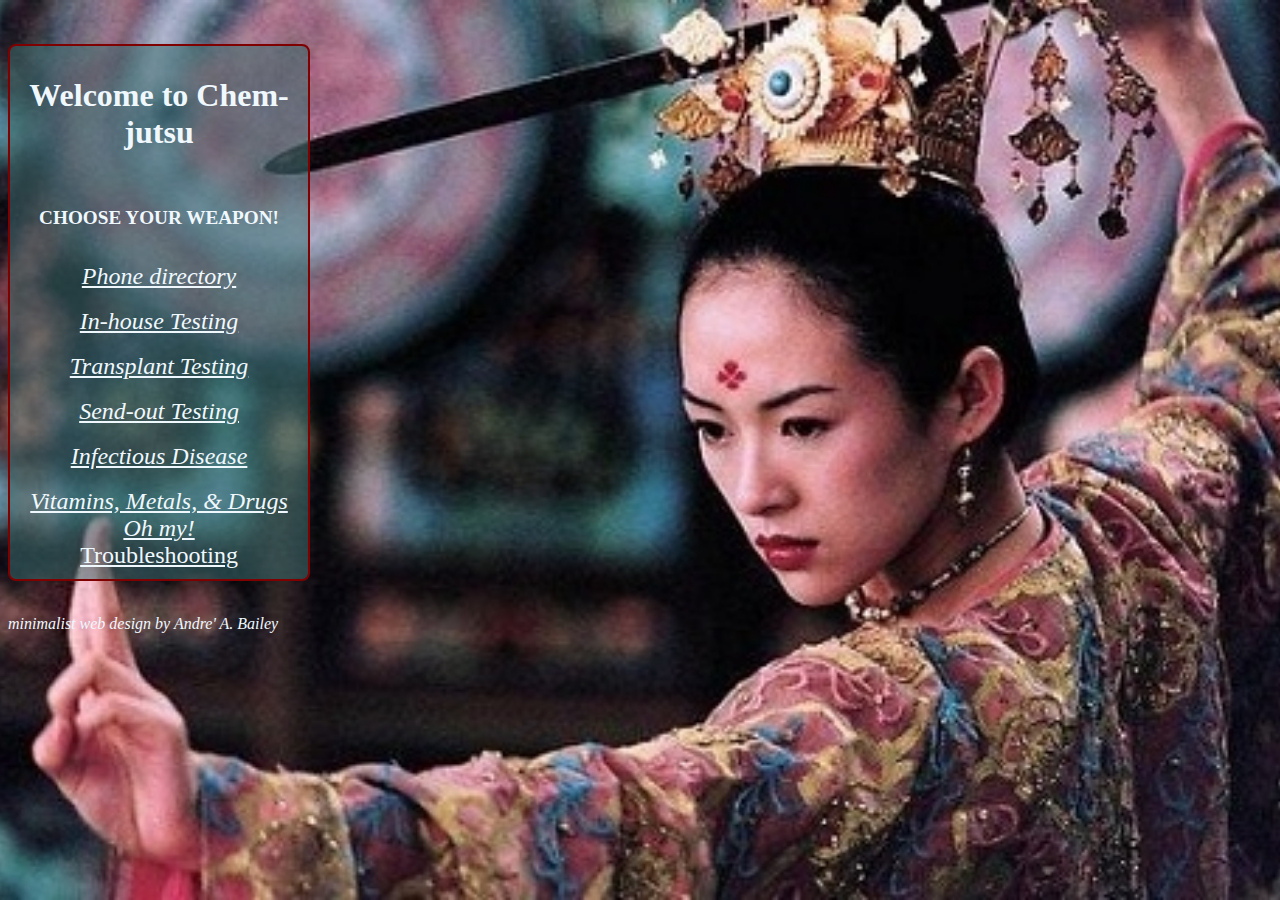
<file: index.html>
<!DOCTYPE html>
<html>
    <head>
    <meta charset="utf-8">
    <meta name="viewport" content="width=device-width, initial-scale=1.0">
    <meta http-equiv="X-UA-Compatible" content="ie=edge">
    <title>Chem-jutsu</title>
    <style>
h1 {
    color: aliceblue;
}
h2 {
    color: aliceblue;
    font-size: larger;    
}
p {
    color: aliceblue;
}
body {
    background-image: url('lotus.jpg');
    background-position: center center;
    background-repeat: no-repeat;
    background-attachment: fixed;
    background-size: cover;
     animation: transitionIn 850ms;
}
@keyframes transitionIn {
    from {
        opacity: 0;
        transform: rotateX(-10deg);
    }
    to {
        opacity: 1;
        transform: rotateX(0);
    }

  }
div {
    color: aliceblue;
    background-color: rgba(60, 110, 112, 0.55);
    border: 2px solid maroon;
    border-radius: 8px;
    padding: 10px;
    width: 22%;
    height: 55%;
    text-align: center;
    font-family: Georgia, 'Times New Roman', Times, serif;
    overflow: auto;
}
a {
    color: aliceblue;
    font-family: Georgia, 'Times New Roman', Times, serif;
    font-size: x-large;
}
   </style>
    </head>
<body background="lotus.jpg">
        <br>  
        <br>
    <div>
        <h1>Welcome to Chem-jutsu</h1>
        <br>
        <h2>CHOOSE YOUR WEAPON!</h2>
        <br>
            <a href="contacts.html"><em>Phone directory</em></a>
            <br>
            <br>
            <a href="yoda.html"><em>In-house Testing</em></a>
            <br>
            <br>
            <a href="transplant.html"><em>Transplant Testing</em></a>
            <br>
            <br>
            <a href="serum.html"><em>Send-out Testing</em></a>
            <br>
            <br>
            <a href="microbes.html"><em>Infectious Disease</em></a>
            <br>
            <br>
            <a href="vitmetal.html"><em>Vitamins, Metals, & Drugs Oh my!</em></a>
            <br>
            <a href="https://zenmanphd.github.io/trouble/">Troubleshooting</a>
    </div>
    <br>
    <p><i>minimalist web design by Andre' A. Bailey</i></p>
</body>
</html>
</file>
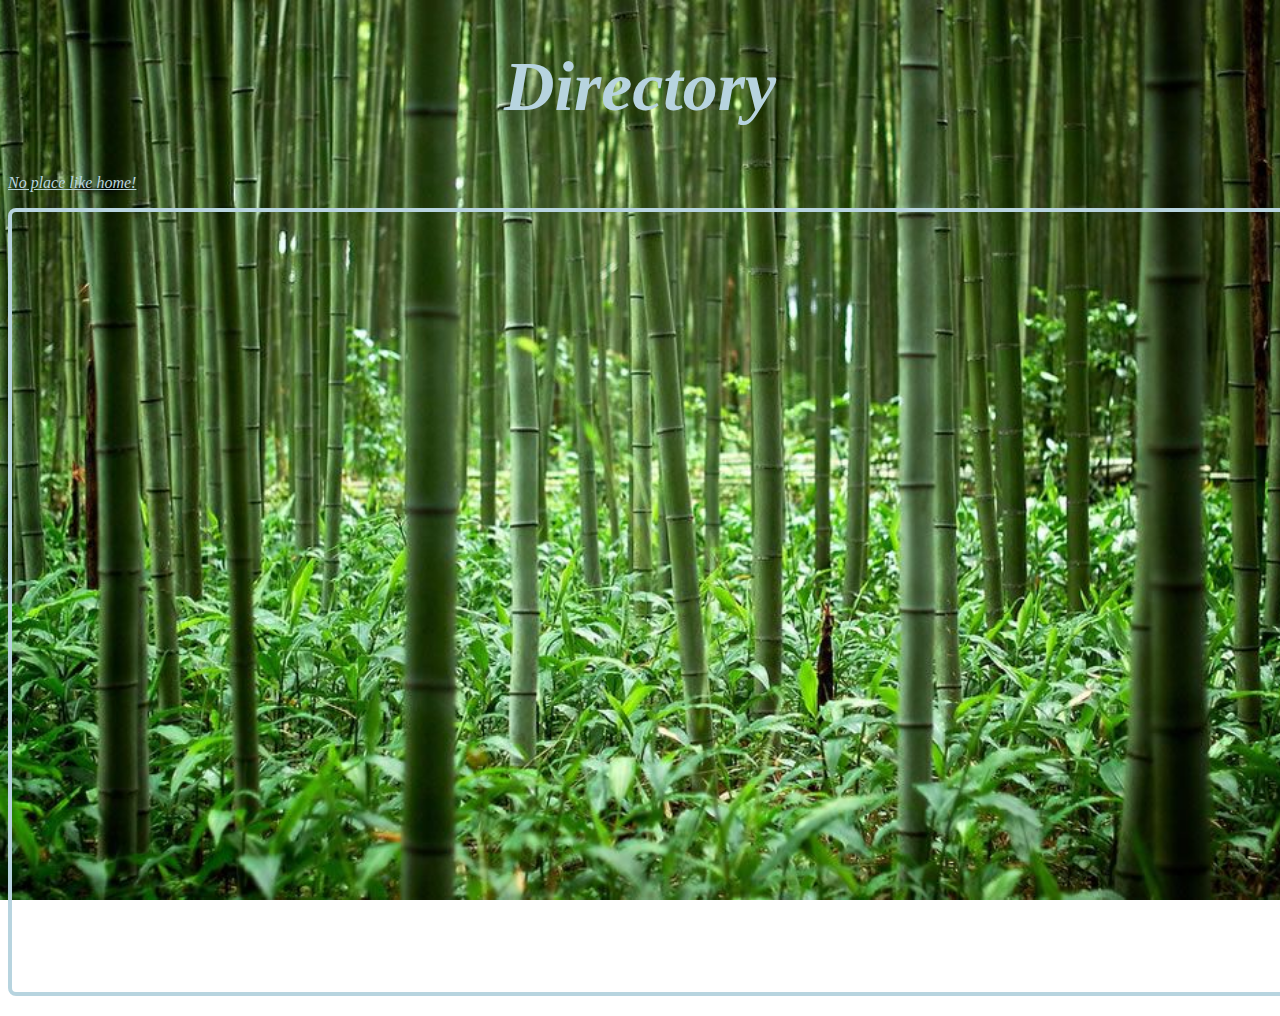
<file: contacts.html>
<!DOCTYPE html>
<html lang="en">
<head>
    <meta charset="UTF-8">
    <meta http-equiv="X-UA-Compatible" content="IE=edge">
    <meta name="viewport" content="width=device-width, initial-scale=1.0">
    <title>phone list</title>
<style>
    h1 {
        color: rgb(183, 212, 223);  
    text-align: center;
    font-size: 70px;
    font-family: 'Times New Roman', Times, serif;
    font-weight: bold;
    }
    iframe {
    border: 4px solid rgb(183, 212, 223);
    border-radius: 8px;
    }
    body {
    background-image: url('bamboo.jpg');
    background-position: center center;
    background-repeat: no-repeat;
    background-attachment: fixed;
    background-size: cover;
}
    a {
        color: rgb(183, 212, 223);  
    }

</style>
</head>
<body background="bamboo.jpg">
    <header>
        <h1><em>Directory</em></h1>
        <a href="index.html"><em>No place like home!</em></a>
    </header>
    <p align= "center"><iframe width="1750" height="780" frameborder="0" scrolling="no" src="https://onedrive.live.com/embed?resid=44DCECC42640AD53%21792&authkey=%21AKlwqnmnY9ilZMg&em=2&wdAllowInteractivity=False&wdHideGridlines=True&wdHideHeaders=True&wdDownloadButton=True&wdInConfigurator=True&wdInConfigurator=True&edesNext=false&ejss=false"></iframe></p>

    

    
</body>
</html>
</file>
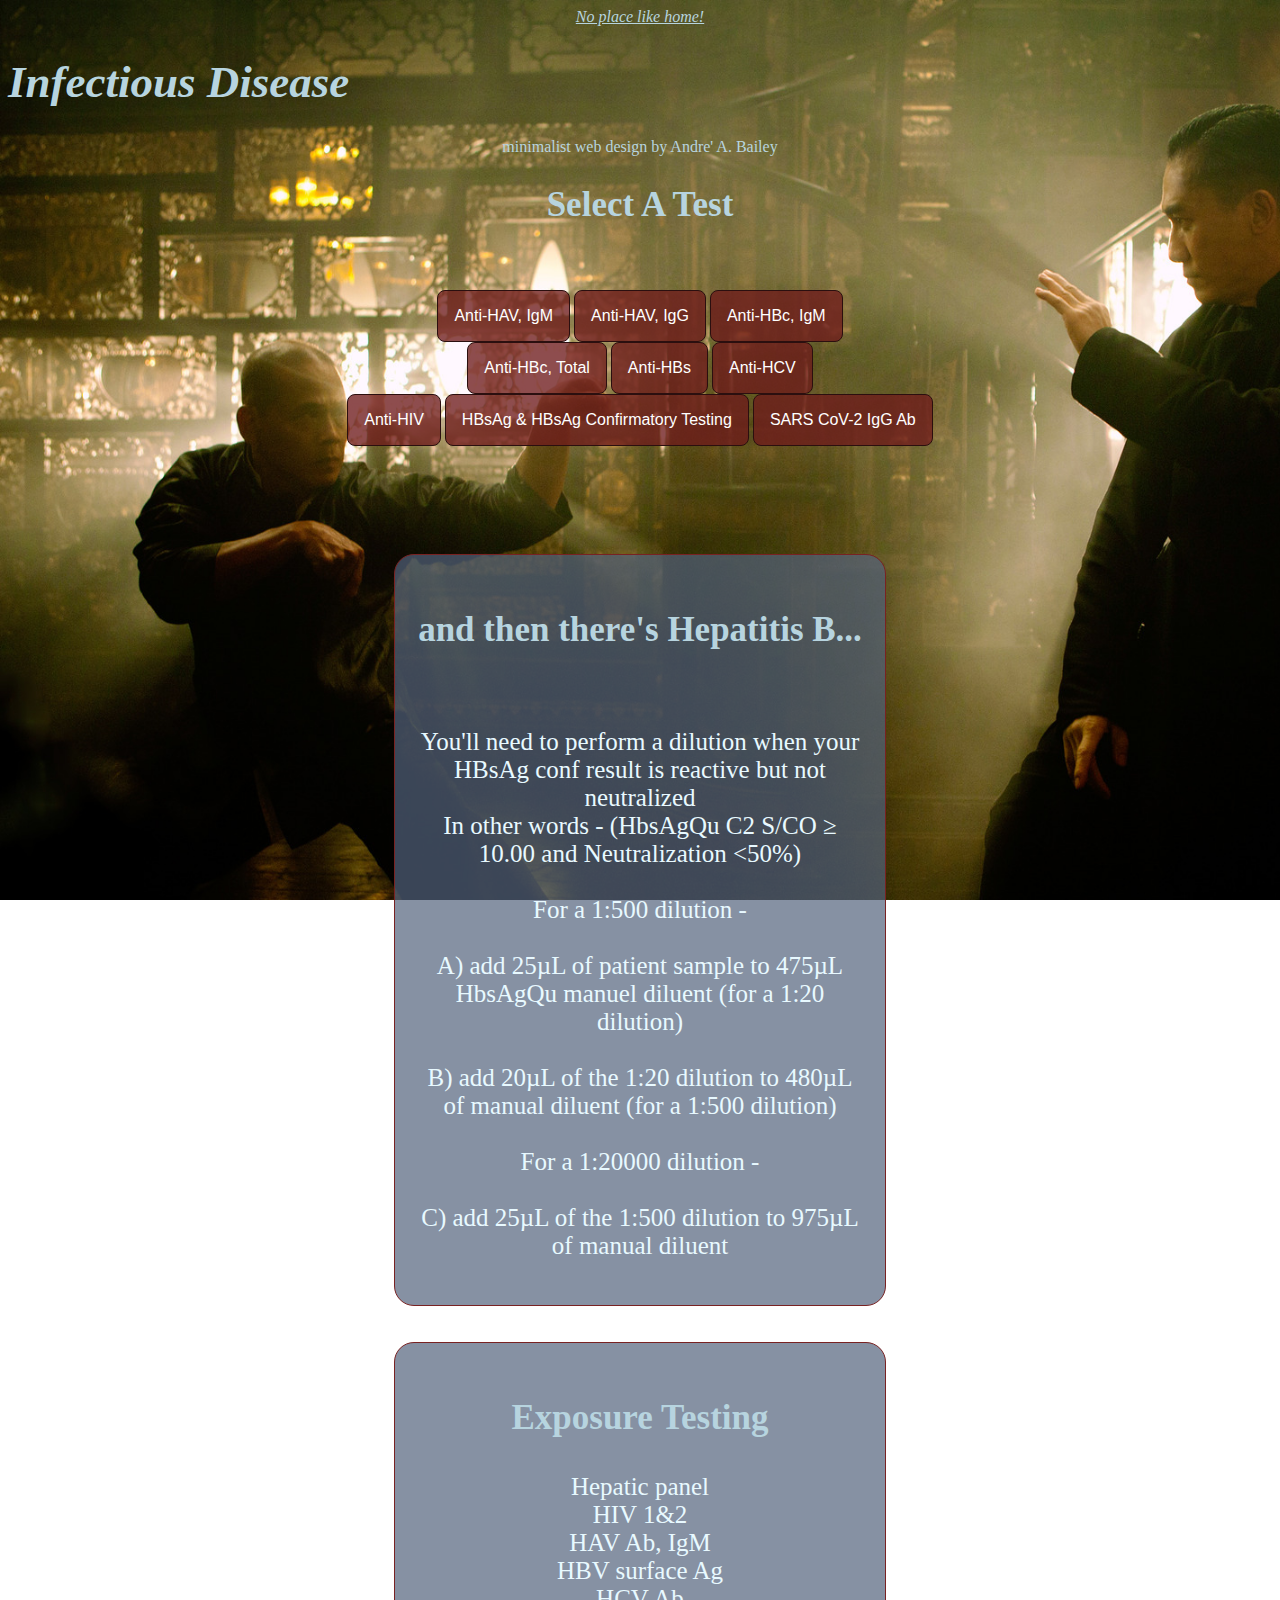
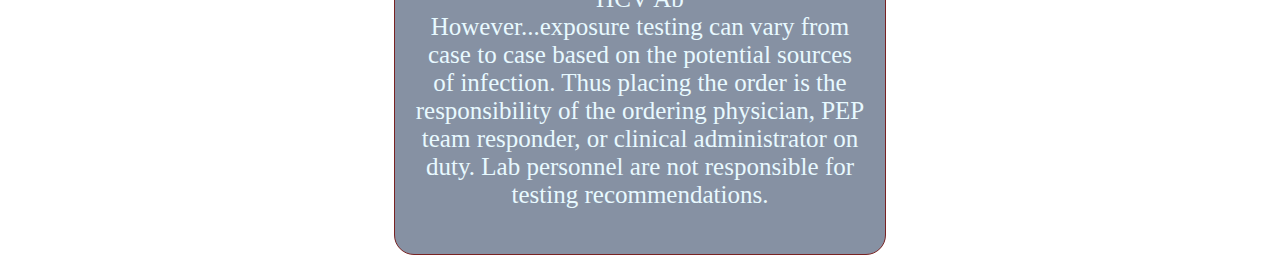
<file: microbes.html>
<!DOCTYPE html>
<html>
    <head>
        <title>Infectious Disease</title>
        <meta charset="utf-8">
        <meta name="viewport"content="width=device-width, initial scale=1">
        <meta http-equiv="X-UA-Compatible" content="ie=edge">
        <style>
h1 {
    color: rgb(183, 212, 223);  
    text-align: left;
    font-size: 45px;
    font-family: 'Times New Roman', Times, serif;
    font-weight: normal;
  }
a  {
  color: rgb(183, 212, 223);
  text-align: center;
  }
  h2, h3 {
    color: rgb(183, 212, 223);
    text-align: center;
    font-size: 35px;
  }
  li {
    color: rgb(147, 220, 238);
  }
  body {
    background-image: url('wushu.jpg');
    background-attachment: fixed;
    background-size: cover;
    text-align: center;
}
  
    .dropbtn {
    background-color: rgba(109, 27, 27, 0.777);
    color: white;
    padding: 16px;
    font-size: 16px;
    font-family: Arial, Helvetica, sans-serif; 
    border: 1px solid rgb(43, 15, 15);
    border-radius: 8px;
  }
  p  {
    color: rgb(232, 249, 255);
    font-size: 25px;
    font-weight: 300;
    font-family: 'Times New Roman', Times, serif;
    text-align: center;
  }
  
  .dropdown {
    position: relative;
    display: inline-block;
  }
  
  .dropdown-content {
    display: none;
    position: absolute;
    background-color: #cbdae7;
    min-width: 160px;
    box-shadow: 0px 8px 16px 0px rgba(0,0,0,0.2);
    z-index: 1;
    border-radius: 8px;
        
  }
  
  .dropdown-content a {
    color: black;
    padding: 12px 16px;
    text-decoration: none;
    display: block;
   }
  
  .dropdown-content a:hover {background-color: #ddd;}

  .dropdown:hover .dropdown-content {display: block;}
 
  .dropdown:hover .dropbtn {background-color: #a04956;}
   .info {
    background-color: rgba(83, 98, 124, 0.70);
    width: 450px;
    border: 1px solid rgb(121, 34, 34);
    border-radius: 20px;
    padding: 20px;
    margin: auto;
   }
   .exposure {
    background-color: rgba(83, 98, 124, 0.70);
    width: 450px;
    border: 1px solid rgb(121, 34, 34);
    border-radius: 20px;
    padding: 20px;
    margin: auto;
   }
        </style>    
        </head>
        <body background="wushu.jpg">
          <a href="index.html"><em>No place like home!</em></a>
        <h1><b><i>Infectious Disease</i></b></h1>
        <a>minimalist web design by Andre' A. Bailey</a>
        <h2>Select A Test</h2>
        <br>
        <br>
         <div class="dropdown">
            <button class="dropbtn">Anti-HAV, IgM</button>
            <div class="dropdown-content">
              <a>Red, SST/Gold, Lt Green, Dk Green, Purple  
                3 days unspun 5 days spun   
                    70.0µL </a>
              </div>
          </div>
          <div class="dropdown">
            <button class="dropbtn">Anti-HAV, IgG</button>
            <div class="dropdown-content">
              <a>Red, SST/Gold  
                4 days unspun 5 days spun   
                    75.0µL </a>
              </div>
          </div>
          <div class="dropdown">
            <button class="dropbtn">Anti-HBc, IgM</button>
            <div class="dropdown-content">
              <a>Red, SST/Gold, Dk Green, Lt Green, Purple  
                3 days unspun 5 days spun   
                    64.0µL </a>
              </div>
          </div>
          <br>
          <div class="dropdown">
            <button class="dropbtn">Anti-HBc, Total</button>
            <div class="dropdown-content">
              <a>Red, SST/Gold, Dk Green, Lt Green, Purple  
                3 days unspun 5 days spun   
                    75.0µL </a>
              </div>
          </div>
          <div class="dropdown">
            <button class="dropbtn">Anti-HBs</button>
            <div class="dropdown-content">
              <a>Red, SST/Gold, Dk Green, Lt Green, Purple  
                3 days unspun 5 days spun   
                    125.0µL </a>
              </div>
          </div>
          <div class="dropdown">
            <button class="dropbtn">Anti-HCV</button>
            <div class="dropdown-content">
              <a>Red, SST/Gold, Dk Green, Lt Green, Purple  
                3 days unspun 5 days spun  
                    70.0µL </a>
              </div>
          </div>
          <br>
          <div class="dropdown">
            <button class="dropbtn">Anti-HIV</button>
            <div class="dropdown-content">
              <a>Red, SST/Gold, Dk Green, Lt Green, Purple  
                3 days unspun 5 days spun (> 7 days, frozen at -20°C) 
                    150.0µL </a>
              </div>
          </div>
          <div class="dropdown">
            <button class="dropbtn">HBsAg & HBsAg Confirmatory Testing</button>
            <div class="dropdown-content">
              <a>Red, SST/Gold, Dk Green, Lt Green, Purple  
                24 hours unspun 5 days spun  
                    450.0µL </a>
              </div>
          </div>
          <div class="dropdown">
            <button class="dropbtn">SARS CoV-2 IgG Ab</button>
            <div class="dropdown-content">
              <a>Red, SST/Gold, Dk Green, Lt Green, Purple  
                48 hours unspun 5 days spun  
                    ? </a>
              </div>
          </div>
          <br>
          <br>
          <br>
          <br>
          <br>
          <br>
          <br>
          <div class="info"> 
          <h3>and then there's Hepatitis B...</h3>
          <br>
          <p>You'll need to perform a dilution when your HBsAg conf result is reactive but not neutralized
            <br>
                  In other words - (HbsAgQu C2 S/CO ≥ 10.00 and Neutralization <50%)
            <br>
            <br>
                          For a 1:500 dilution -
            <br> 
            <br>
                                    A) add 25µL of patient sample to 475µL HbsAgQu manuel diluent (for a 1:20 dilution)
                                    <br>
                                    <br>
                                    B) add 20µL of the 1:20 dilution to 480µL of manual diluent (for a 1:500 dilution)
            <br>
            <br>
                          For a 1:20000 dilution -
            <br>
            <br>
                                    C) add 25µL of the 1:500 dilution to 975µL of manual diluent                                      
          </p>
        </div>
        <br>
        <br>
            <div class="exposure">  
                <h3>Exposure Testing</h3>
                 <p>
                    Hepatic panel
                    <br>
                    HIV 1&2
                    <br>
                    HAV Ab, IgM
                    <br>                     
                    HBV surface Ag
                    <br>                     
                    HCV Ab
                    <br>
                    However...exposure testing can vary from case to case based on the potential sources of infection. 
                    Thus placing the order is the responsibility of the ordering physician, PEP team responder, or clinical administrator on duty. 
                    Lab personnel are not responsible for testing recommendations. 
                </p>
            </div>
        </body>  
</html>
</file>
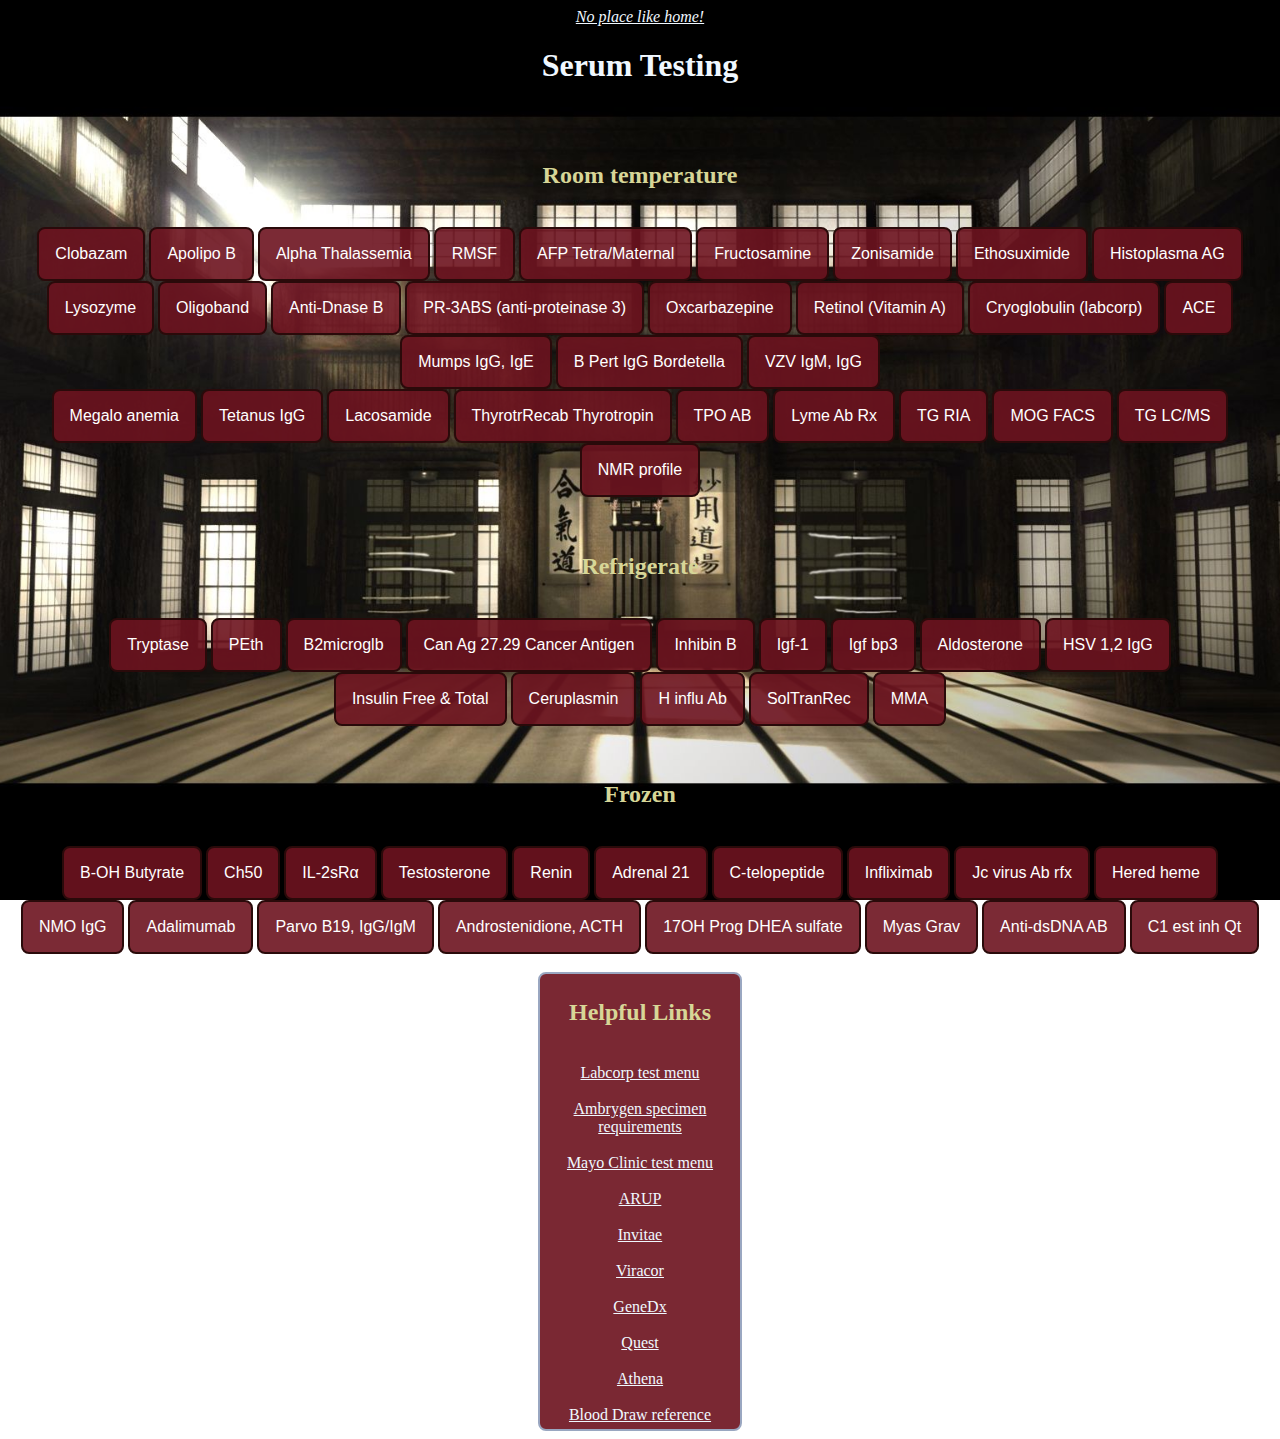
<file: serum.html>
<!DOCTYPE html>
<html>
    <head>
    <meta charset="utf-8">
    <meta name="viewport" content="width=device-width, initial-scale=1.0">
    <meta http-equiv="X-UA-Compatible" content="ie=edge">
    <title>Serum</title>
    <style>
        body {
    text-align: center;
    background-image: url('dojo.jpg');
    background-position: center center;
    background-repeat: no-repeat;
    background-attachment: fixed;
    background-size: cover;
    animation: transitionIn 850ms;
}
@keyframes transitionIn {
    from {
        opacity: 0;
        transform: rotateX(-10deg);
    }
    to {
        opacity: 1;
        transform: rotateX(0);
    }

}

    h1 {
    color: aliceblue;
    text-align: center;
    }
    h2 {
    color: rgb(215, 214, 151);
    text-align: center;  
    }
    a {
    color: aliceblue;  
    text-align: center;
    }
    
    .dropbtn {
    background-color: rgba(109, 19, 31, 0.90);
    color: white;
    padding: 16px;
    font-size: 16px;
    font-family: Arial, Helvetica, sans-serif; 
    border: 2px solid rgb(42, 10, 10);
    border-radius: 8px;
  }
  
  .dropdown {
    position: relative;
    display: inline-block;
  }
  
  .dropdown-content {
    display: none;
    position: absolute;
    background-color: #cbdae7;
    min-width: 160px;
    box-shadow: 0px 8px 16px 0px rgba(0,0,0,0.2);
    z-index: 1;
    border-radius: 8px;
        
  }
  
  .dropdown-content a {
    color: black;
    padding: 12px 16px;
    text-decoration: none;
    display: block;
   }
  
  .dropdown-content a:hover {background-color: #ddd;}

  .dropdown:hover .dropdown-content {display: block;}
 
  .dropdown:hover .dropbtn {background-color: #6d939c;}

  .footer {
    text-align: center;
    border: 2px solid rgb(154, 167, 193);
    border-radius: 8px;
    width: 15%;
    color: aliceblue;
    padding: 5px;
    background-color: rgb(109, 19, 31, 0.91);
    margin: auto;
  }
  .footer a:hover {color: aqua;}
    </style>
    </head>
    <body background="blossoms.jpg">
      <a href="index.html"><em>No place like home!</em></a>
    <header>
      <h1>Serum Testing</h1>
    </header>
        <br>
        <br>
        
            <h2>Room temperature</h2>
            <br>
            
            <div class="dropdown">
              <button class="dropbtn">Clobazam</button>
                 <div class="dropdown-content">
                     <a>red, green, gel-barrier
                      0.5mL min vol</a>
                    </div>
                      </div>
                    </div>
            <div class="dropdown">
              <button class="dropbtn">Apolipo B</button>
              <div class="dropdown-content">
                  <a>"Apolipoprotein B"
                    red, gel-barrier, green, EDTA
                    2mL min vol.
                  </a>
                  </div>
                  </div>
                </div>
            <div class="dropdown">
              <button class="dropbtn">Alpha Thalassemia</button>
              <div class="dropdown-content">
                    <a>whole blood EDTA, ACD tube
                      3ml min vol
                    </a>
                    </div>
                   </div>
                 </div>
            <div class="dropdown">
              <button class="dropbtn">RMSF</button>
                <div class="dropdown-content">
                      <a>"Rocky Mountain Spotted Fever"
                        red, gel-barrier
                        0.2mL min vol
                      </a>
                     </div>
                     </div>
                       </div>
            <div class="dropdown">
              <button class="dropbtn">AFP Tetra/Maternal</button>
              <div class="dropdown-content">
                  <a>Tetra - 3ml gel-barrier
                    Maternal - 0.5 gel-barrier
                  </a>
                  </div>
                </div>
              </div>
            <div class="dropdown">
              <button class="dropbtn">Fructosamine</button>
              <div class="dropdown-content">
                  <a>green, EDTA, gel-barrier
                    0.2mL min vol
                  </a>
                  </div>
                </div>
              </div>
            <div class="dropdown">
    <button class="dropbtn">Zonisamide</button>
    <div class="dropdown-content">
        <a>red, dark gr, EDTA, no gel
          0.3mL min vol.</a>
        </div>
      </div>
    </div>
<div class="dropdown">
    <button class="dropbtn">Ethosuximide</button>
    <div class="dropdown-content">
        <a>red, EDTA, dark gr, no gel
          0.6mL min vol.
        </a>
            </div>
          </div>
        </div>
<div class="dropdown">
    <button class="dropbtn">Histoplasma AG</button>
    <div class="dropdown-content">
        <a>red, gel-barrier
          1mL min vol.
        </a>
</div>
 </div>
</div>
<br>
<div class="dropdown">
    <button class="dropbtn">Lysozyme</button>
    <div class="dropdown-content">
        <a>red, gel-barrier
          0.2mL min vol.
        </a>
  </div>
  </div>
</div>
<div class="dropdown">
    <button class="dropbtn">Oligoband</button>
    <div class="dropdown-content">
        <a>red, gel-barrier
          0.1mL min vol.
        </a>
          </div>
          </div>
        </div>
  <div class="dropdown">
      <button class="dropbtn">Anti-Dnase B</button>
      <div class="dropdown-content">
        <a>red, gel-barrier
          0.5mL min vol.
        </a>
          </div>
          </div>
        </div>
  <div class="dropdown">
      <button class="dropbtn">PR-3ABS (anti-proteinase 3)</button>
      <div class="dropdown-content">
        <a>red, gel-barrier
          0.3mL min vol.
        </a>
              </div>
               </div>
              </div>
            <div class="dropdown">
             <button class="dropbtn">Oxcarbazepine</button>
              <div class="dropdown-content">
               <a>red, no gel
                 0.3mL min vol.
               </a>
                 </div>
                </div>
                  </div>
               <div class="dropdown">
              <button class="dropbtn">Retinol (Vitamin A)</button>
               <div class="dropdown-content">
                    <a>red, gel-barrier
                        0.4mL min vol.
                              </a>
                        </div>
                        </div>
                      </div>
                       <div class="dropdown">
                       <button class="dropbtn">Cryoglobulin (labcorp)</button>
                       <div class="dropdown-content">
                                <a>red, no gel, pre warmed
                                  2mL min vol.
                                </a>
                                 </div>
                                 </div>
                                </div>
                        <div class="dropdown">
                      <button class="dropbtn">ACE</button>
                           <div class="dropdown-content">
                                       <a>red, gel-barrier
                                         0.2mL min vol.</a>
                                        </div>
                                     </div>
                                    </div>
                                 <div class="dropdown">
                            <button class="dropbtn">Mumps IgG, IgE</button>
                                 <div class="dropdown-content">
                                            <a>red, gel-barrier
                                              0.5mL min vol.</a>
                                             </div>
                                              </div>
                                            </div>
                                      <div class="dropdown">
                                 <button class="dropbtn">B Pert IgG Bordetella</button>
                                     <div class="dropdown-content">
                                                <a>red, gel-barrier
                                                  1mL min vol.
                                                </a>
                                                     </div>
                                                   </div>
                                                  </div>
                        <div class="dropdown">
                  <button class="dropbtn">VZV IgM, IgG</button>
                     <div class="dropdown-content">
                                <a>red, gel-barrier
                                  1mL min vol.
                                </a>
                                   </div>
                                  </div>
                                </div>
                                <br>
                         <div class="dropdown">
                      <button class="dropbtn">Megalo anemia</button>
                     <div class="dropdown-content">
                          <a>red, gel-barrier, green (heparin)
                            1mL min vol.
                          </a>
                          </div>
                           </div>
                          </div>
                     <div class="dropdown">
                  <button class="dropbtn">Tetanus IgG</button>
                    <div class="dropdown-content">
                          <a>red, gel-barrier
                            0.5mL min vol.
                          </a>
                           </div>
                            </div>
                          </div>
                     <div class="dropdown">
                   <button class="dropbtn">Lacosamide</button>
                   <div class="dropdown-content">
                           <a>red, EDTA, no gel
                             0.10mL min vol.
                           </a>
                            </div>
                              </div>
                            </div>
                        <div class="dropdown">
                     <button class="dropbtn">ThyrotrRecab  Thyrotropin</button>
                        <div class="dropdown-content">
                              <a>red, gel-barrier
                                0.7mL min vol.
                              </a>
                              </div>
                      </div>
                    </div>
                                    <div class="dropdown">
                               <button class="dropbtn">TPO AB</button>
                                   <div class="dropdown-content">
                                      <a>red, gel-barrier, light green
                                          0.7mL min vol.
                                          </a>
                                        </div>
                                        </div>
                                       </div>
                                   <div class="dropdown">
                                 <button class="dropbtn">Lyme Ab Rx</button>
                                       <div class="dropdown-content">
                                                   <a>gel-barrier, serum/plasma transfer tube for (EDTA or heparin)
                                                     0.75mL min vol.
                                                   </a>
                                                </div>
                                               </div>
                                              </div>
                                          <div class="dropdown">
                                           <button class="dropbtn">TG RIA</button>
                                             <div class="dropdown-content">
                                                          <a>2 tubes red, gel-barrier
                                                            1.5ml min vol. each
                                                          </a>
                                                          </div>
                                                      </div>
                                                    </div>
                                               <div class="dropdown">
                                                <button class="dropbtn">MOG FACS</button>
                                            <div class="dropdown-content">
                                                        <a>red, gel-barrier
                                                        1mL min vol.</a>
                                                        </div>
                                                         </div>
                                                        </div>
                                                <div class="dropdown">
                                              <button class="dropbtn">TG LC/MS</button>
                                                <div class="dropdown-content">
                                                          <a></a>
                                                          </div>
                                                         </div>
                                                        </div>
                                          <div class="dropdown">
                                   <button class="dropbtn">NMR profile</button>
                                    <div class="dropdown-content">
                                          <a>NMR 'Lipotube', red, EDTA, Dark gr, no gel
                                            lmL min vol.
                                          </a>
                                           </div>
                                        </div>
                                      </div> 
                                      <br>
                                      <br>
                                      <br>                    
            <h2>Refrigerate</h2>
            <br>
            <div class="dropdown">
              <button class="dropbtn">Tryptase</button>
                 <div class="dropdown-content">
                     <a>gel-barrier, EDTA, green top
                       0.5mL min vol
                     </a>
                      </div>
                       </div>
                     </div>
            <div class="dropdown">
              <button class="dropbtn">PEth</button>
                <div class="dropdown-content">
                    <a>"phosphatidylethanol"
                      whole blood EDTA, gray
                      0.5mL min vol.
                    </a>
                    </div>
                    </div>
                  </div>
            <div class="dropdown">
              <button class="dropbtn">B2microglb</button>
              <div class="dropdown-content">
                <a>red, gel-barrier
                  0.3mL min vol.
                </a>
                </div>
            </div>
          </div>
        <div class="dropdown">
            <button class="dropbtn">Can Ag 27.29 Cancer Antigen</button>
            <div class="dropdown-content">
              <a>red, gel-barrier
                0.3mL min vol.
              </a>
              </div>
          </div>
        </div>
          <div class="dropdown">
            <button class="dropbtn">Inhibin B</button>
            <div class="dropdown-content">
              <a>red, gel-barrier
                0.3mL min vol.
              </a>
              </div>
          </div>
        </div>
         <div class="dropdown">
          <button class="dropbtn">Igf-1</button>
          <div class="dropdown-content">
            <a>red, gel-barrier
              0.2mL min vol.
            </a>
            </div>
        </div>
      </div>
    <div class="dropdown">
      <button class="dropbtn">Igf bp3</button>
      <div class="dropdown-content">
        <a>red, gel-barrier
          0.2mL min vol.
        </a>
        </div>
    </div>
  </div>         
        <div class="dropdown">
          <button class="dropbtn">Aldosterone</button>
          <div class="dropdown-content">
            <a>red, gel-barrier, EDTA
              0.5mL min vol.
            </a>
            </div>
        </div>
      </div>
            <div class="dropdown">
              <button class="dropbtn">HSV 1,2 IgG</button>
              <div class="dropdown-content">
                <a>red, gel-barrier
                  0.5mL min vol.
                </a>
                </div>
            </div>
          </div>
          <br>
  <div class="dropdown">
              <button class="dropbtn">Insulin Free & Total</button>
              <div class="dropdown-content">
                <a>red, gel-barrier
                  1.5mL min vol.
                </a>
                </div>
            </div>
          </div>
<div class="dropdown">
  <button class="dropbtn">Ceruplasmin</button>
  <div class="dropdown-content">
    <a>red, gel-barrier, green (heparin)
      0.2mL min vol.
    </a>
    </div>
</div>
</div>
     
    <div class="dropdown">
      <button class="dropbtn">H influ Ab</button>
      <div class="dropdown-content">
        <a>red, gel-barrier
          0.5mL min vol.
        </a>
        </div>
    </div>
  </div>
            <div class="dropdown">
              <button class="dropbtn">SolTranRec</button>
              <div class="dropdown-content">
                <a>"soluble transferrin receptor"
                  separate from red, green, lavendar
                  0.2mL min vol
                </a>
                </div>
            </div>
          </div>
         
        <div class="dropdown">
          <button class="dropbtn">MMA</button>
          <div class="dropdown-content">
            <a>"Methylmalonic Acid"
              red, gel-barrier, heparin
              0.6mL min vol.
            </a>
            </div>
        </div>
      </div>
      <br>
      <br>
      <br>
     
            <h2>Frozen</h2>
            <br>
            <div class="dropdown">
              <button class="dropbtn">B-OH Butyrate</button>
              <div class="dropdown-content">
                <a>red, gel-barrier, EDTA, dark green
                  0.3mL min vol.
                </a>
                </div>
            </div>
          </div>
            <div class="dropdown">
              <button class="dropbtn">Ch50</button>
              <div class="dropdown-content">
                <a>red, gel-barrier
                  0.5mL min vol.
                </a>
                </div>
            </div>
          </div>   
             
            <div class="dropdown">
              <button class="dropbtn">IL-2sRα</button>
              <div class="dropdown-content">
                <a>red, gel-barrier
                  0.3mL min vol.
                </a>
                </div>
            </div>
          </div>
             
            <div class="dropdown">
              <button class="dropbtn">Testosterone</button>
              <div class="dropdown-content">
                <a>red, gel-barrier
                  1mL min vol.
                </a>
                </div>
            </div>
          </div>
     
    <div class="dropdown">
     <button class="dropbtn">Renin</button>
          <div class="dropdown-content">
            <a>EDTA (plasma)
              0.8mL min vol.
            </a>
            </div>
        </div>
      </div>
 
<div class="dropdown">
  <button class="dropbtn">Adrenal 21</button>
  <div class="dropdown-content">
    <a>red, gel-barrier
      0.2mL min vol.
    </a>
    </div>
</div>
</div>
     <div class="dropdown">
      <button class="dropbtn">C-telopeptide</button>
      <div class="dropdown-content">
        <a>gel-barrier
          0.3mL min vol.
        </a>
        </div>
    </div>
  </div>       
        <div class="dropdown">
          <button class="dropbtn">Infliximab</button>
          <div class="dropdown-content">
            <a>red, gel-barrier
              1mL min vol.
            </a>
            </div>
        </div>
      </div>
      <!--edit point needs confirmation of storage temps-->
      <div class="dropdown">
        <button class="dropbtn">Jc virus Ab rfx</button>
        <div class="dropdown-content">
            <a>whole blood EDTA
              0.2mL min vol
            </a>
            </div>
          </div>
        </div>
      <div class="dropdown">
         <button class="dropbtn">Hered heme</button>
          <div class="dropdown-content">
              <a>"Hereditary Hemochromatosis"
                EDTA, ACD
                3mL min vol.
              </a>
              </div>
              </div>
            </div>
            <br>
          <div class="dropdown">
             <button class="dropbtn">NMO IgG</button>
                <div class="dropdown-content">
                   <a>"Neuromyelitis Optica"
                     red, gel-barrier
                     0.2mL min vol
                   </a>
                   </div>
                    </div>
                  </div>
           <div class="dropdown">
                <button class="dropbtn">Adalimumab</button>
                  <div class="dropdown-content">
                         <a>red, gel-barrier
                           1mL min vol
                         </a>
                         </div>
                        </div>
                      </div>
                <div class="dropdown">
                   <button class="dropbtn">Parvo B19, IgG/IgM</button>
                    <div class="dropdown-content">
                         <a>red, gel-barrier
                           0.5mL min vol
                         </a>
                          </div>
                            </div>
                          </div>
                 <div class="dropdown">
                    <button class="dropbtn">Androstenidione, ACTH</button>
                   <div class="dropdown-content">
                        <a>red, no gel
                          0.5mL min vol
                        </a>
                         </div>
                         </div>
                          </div>
                 <div class="dropdown">
                   <button class="dropbtn">17OH Prog DHEA sulfate</button>
                   <div class="dropdown-content">
                           <a></a>
                            </div>
                             </div>
                          </div>
                   <div class="dropdown">
                   <button class="dropbtn">Myas Grav</button>
                      <div class="dropdown-content">
                           <a>"Myasthenia Gravis"
                             2 red or gel-barrier
                             2mL min vol each
                           </a>
                            </div>
                            </div>
                           </div>
                          <div class="dropdown">
                          <button class="dropbtn">Anti-dsDNA AB</button>
                           <div class="dropdown-content">
                                        <a>red, gel-barrier
                                          0.5mL min vol
                                        </a>
                                        </div>
                                      </div>
                                    </div>
                                      
                                        <div class="dropdown">
                                          <button class="dropbtn">C1 est inh Qt</button>
                                          <div class="dropdown-content">
                                              <a>C1 Esterase inhibitor"
                                                red, gel-barrier
                                                0.5mL min vol
                                              </a>
                                              </div>
                                            </div>
                                          </div>
                                          
                                            <br>
                                            <br>
<div class="footer">

  <h2>Helpful Links</h2>
  <br>
  <a href="https://www.labcorp.com/test-menu/search" target="_blank">Labcorp test menu</a>
  <br>
  <br>
  <a href="http://www.ambrygen.com/specimen-requirements" target="_blank">Ambrygen specimen requirements</a>
  <br>
  <br>
  <a href="https://www.mayocliniclabs.com/test-catalog" target="_blank">Mayo Clinic test menu</a>
  <br>
  <br>
  <a href="https://www.aruplab.com/testing" target="_blank">ARUP</a>
  <br>
  <br>
  <a href="https://www.invitae.com/en/providers/test-catalog" target="_blank">Invitae</a>
  <br>
  <br>
  <a href="https://www.eurofins-viracor.com/clinical/test-menu/" target="_blank">Viracor</a>
  <br>
  <br>
  <a href="https://www.genedx.com/tests" target="_blank">GeneDx</a>
  <br>
  <br>
  <a href="https://testdirectory.questdiagnostics.com/test/home" target="_blank">Quest</a>
  <br>
  <br>
  <a href="https://www.athenadiagnostics.com/view-full-catalog" target="_blank">Athena</a>
  <br>
  <br>
  <a href="https://www.bd.com/en-us/products-and-solutions/products/product-families/bd-vacutainer-blood-collection-tubes" target="_blank">Blood Draw reference</a>
</div>

    </body>
</html>
</file>
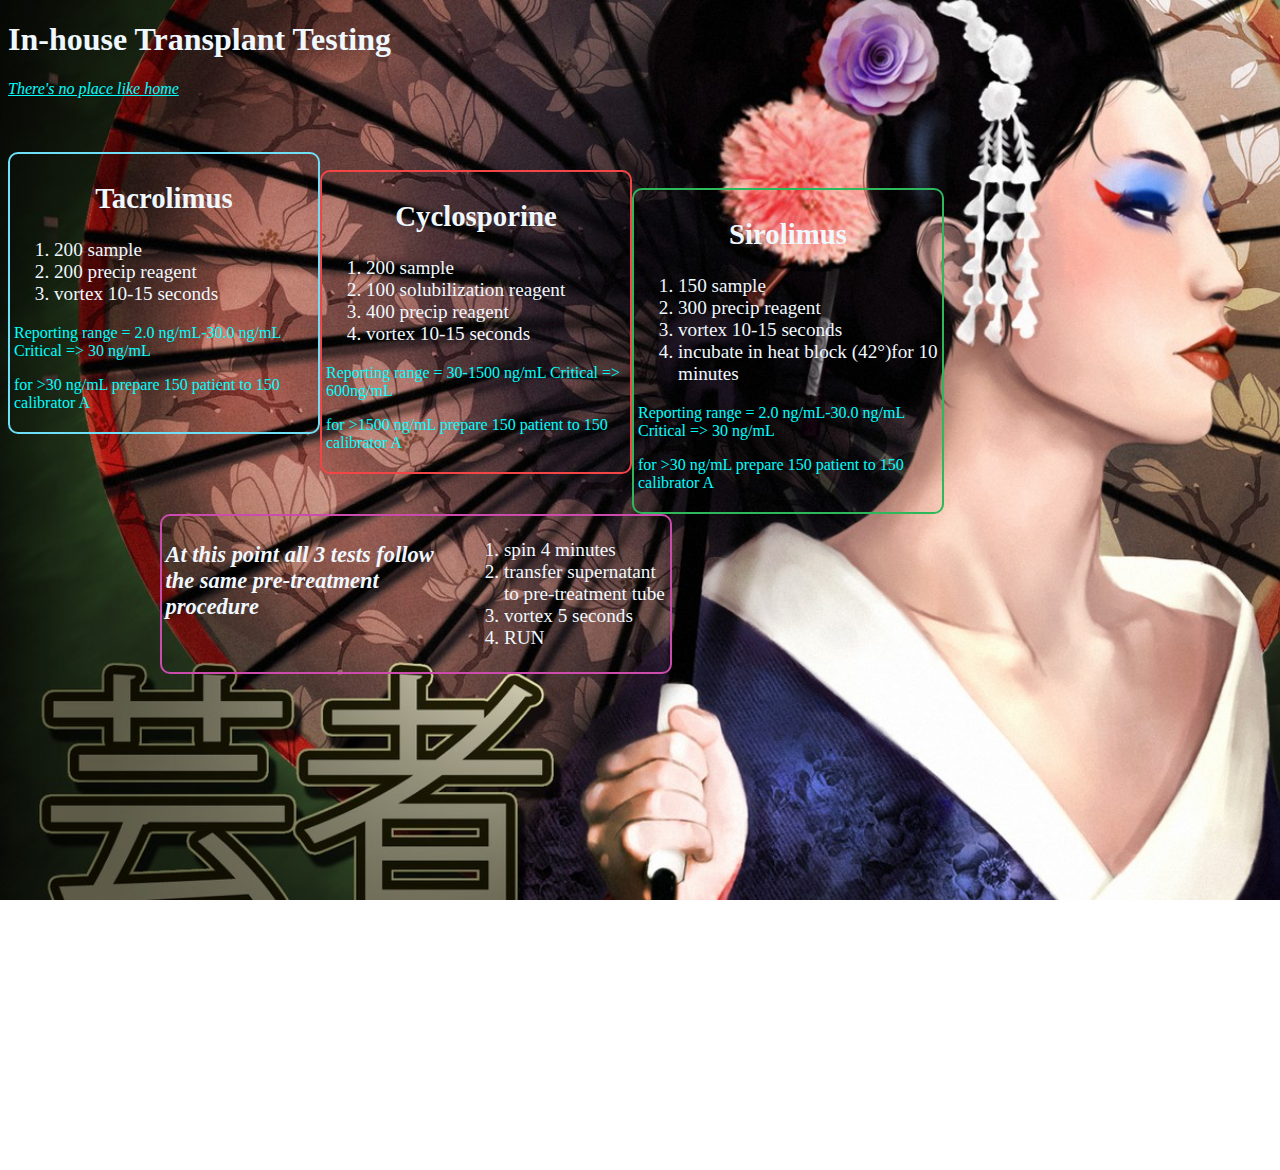
<file: transplant.html>
<!DOCTYPE html>
<html lang="en">
<head>
    <meta charset="UTF-8">
    <meta http-equiv="X-UA-Compatible" content="IE=edge">
    <meta name="viewport" content="width=device-width, initial-scale=1.0">
    <title>Transplant</title>
    <style>
        body {
    background-image: url('geisha.jpg');
    background-attachment: fixed;
    background-size: cover;
    text-align: center;
    animation: transitionIn 850ms;
}
@keyframes transitionIn {
    from {
        opacity: 0;
        transform: rotateX(-10deg);
    }
    to {
        opacity: 1;
        transform: rotateX(0);
    }

}

header {
    text-align: left;
}
a {
    color: aqua;
}
a:hover {
    transform: rotate(-5deg);
    color: rgb(179, 133, 222);
}
p {
    color: aqua;
    font-size: smaller;
}
h1 {
    color: aliceblue;

}
h2 {
    color: aliceblue;
    text-align: center;
}
.wrapper {
    width: 1010px;
    height: 1010px;
    margin: left;
}
#tacro {
    color: aliceblue;
    font-size: larger;
    border: solid rgb(111, 222, 247) 2px;
    border-radius: 10px;
    width: 300px;
    text-align: left;
    padding: 4px;
    float: left;
    display: inline;
}
#tacro:hover {
border-radius: 2px;
  transform: rotate(-5deg);
}
#cyclo {
    color: aliceblue;
    font-size: larger;
    border: solid rgb(243, 69, 69) 2px;
    border-radius: 10px;
    width: 300px;
    text-align: left;
    padding: 4px;
    float: left;
    display: inline;
}
#cyclo:hover {
border-radius: 2px;
  transform: rotate(-5deg);
}
#siro {
    color: aliceblue;
    font-size: larger;
    border: solid rgb(44, 184, 91) 2px;
    border-radius: 10px;
    width: 300px;
    text-align: left;
    padding: 4px;
    float: left;
    display: inline;
}
#siro:hover {
border-radius: 2px;
  transform: rotate(-5deg);
}
#general {
    color: aliceblue;
    font-size: larger;
    border: solid rgb(203, 76, 173) 2px;
    border-radius: 10px;
    width: 500px;
    height: fit-content;
    text-align: left;
    padding: 4px;   
    margin-left: 15%;
    display: flex;
}
#general:hover {
border-radius: 2px;
  transform: rotate(-5deg);
}
    </style>
</head>
<body background="geisha.jpg">
    <header>
        <h1>In-house Transplant Testing</h1>

        <a href="index.html"><em>There's no place like home</em></a>
    </header>
    <br>
    <br>
    <br>
    <div class="wrapper">
    <div id="tacro">
        <h2>Tacrolimus</h2>
        <ol>
            <li>200 sample</li>
            <li>200 precip reagent</li>
            <li>vortex 10-15 seconds</li>
        </ol>
        <p>Reporting range = 2.0 ng/mL-30.0 ng/mL 

            Critical => 30 ng/mL</p>

            <p>for >30 ng/mL prepare 150 patient to 150 calibrator A</p>
    </div>
    <br>
    <div id="cyclo">
        <h2>Cyclosporine</h2>
        <ol>
            <li>200 sample</li>
            <li>100 solubilization reagent</li>
            <li>400 precip reagent</li>
            <li>vortex 10-15 seconds</li>
        </ol>
        <p>Reporting range = 30-1500 ng/mL
            
            Critical => 600ng/mL</p> 

            <p>for >1500 ng/mL prepare 150 patient to 150 calibrator A</p>
    </div>
    <br>
    <div id="siro">
        <h2>Sirolimus</h2>
        <ol>
            <li>150 sample</li>
            <li>300 precip reagent</li>
            <li>vortex 10-15 seconds</li>
            <li>incubate in heat block (42°)for 10 minutes</li>
        </ol>
        <p>Reporting range = 2.0 ng/mL-30.0 ng/mL 

            Critical => 30 ng/mL</p> 

            <p>for >30 ng/mL prepare 150 patient to 150 calibrator A</p>
    </div>
    <br>
    <div id="general">
        <h3><em>At this point all 3 tests follow the same pre-treatment procedure</em></h3>
        <ol>
            <li>spin 4 minutes</li>
            <li>transfer supernatant to pre-treatment tube</li>
            <li>vortex 5 seconds</li>
            <li>RUN</li>
        </ol>
    </div>
    </div>
</body>
</html>
</file>
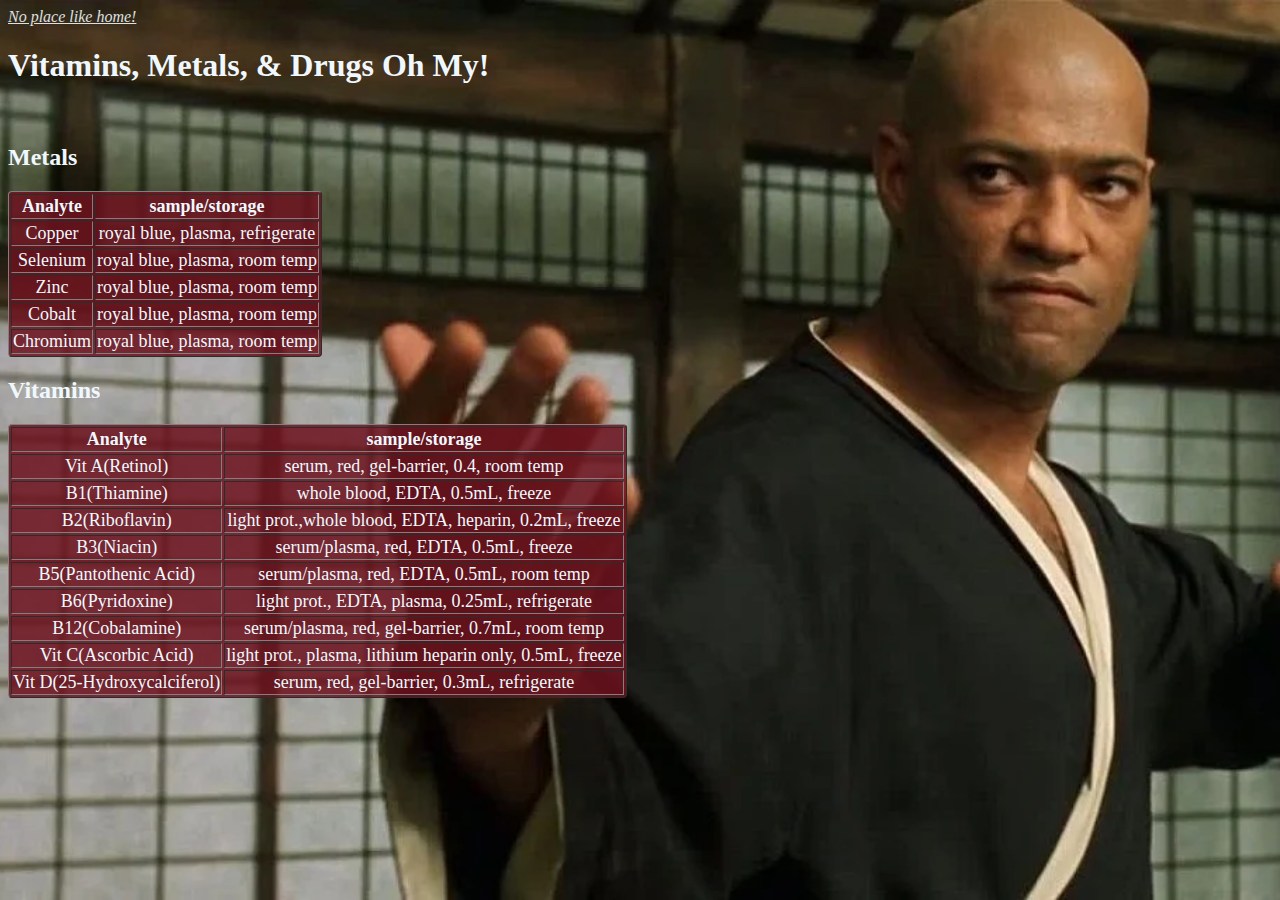
<file: vitmetal.html>
<!DOCTYPE html>
<html>
    <head> 
        <meta charset="utf-8">
        <meta name="viewport"content="width=device-width, initial scale=1">
        <meta http-equiv="X-UA-Compatible" content="ie=edge">
        <title>vitamins</title> 
        <style>
body {
    background-image: url('morpheus.jpg');
    background-position: center center;
    background-repeat: no-repeat;
    background-attachment: fixed;
    background-size: cover;
}
    h1, h2, th, td {
    color: aliceblue;
    }
table {
    background-color: rgb(109, 19, 31,0.85);
    border-radius: 4px;
    font-size: large;
    text-align: center;
    color :rgb(220, 224, 224)    
  }
a {
  color :rgb(220, 224, 224)
}
        </style>   
    </head>
    <body background="morpheus.jpg">
      <a href="index.html"><em>No place like home!</em></a>
      <header>
        <h1>Vitamins, Metals, & Drugs Oh My!</h1>
      </header>
      <br>
      <div class="table">
        <table border="1">
          <thead>
            <tr>
              <h2>Metals</h2>
              <th>Analyte</th>
              <th>sample/storage</th>
            </tr>
          </thead>
          <tbody>
            <tr>
              <td>Copper</td>
              <td>royal blue, plasma, refrigerate</td>
            </tr>
            <tr>
              <td>Selenium</td>
              <td>royal blue, plasma, room temp</td>
            </tr>
            <tr>
              <td>Zinc</td>
              <td>royal blue, plasma, room temp</td>
            </tr>
            <tr>
              <td>Cobalt</td>
              <td>royal blue, plasma, room temp</td>
            </tr>
            <tr>
              <td>Chromium</td>
              <td>royal blue, plasma, room temp</td>
            </tr>
          </tbody>
        </table>
      </div>
      <div class="table">
        <table border="1">
          <thead>
            <tr>
              <h2>Vitamins</h2>
              <th>Analyte</th>
              <th>sample/storage</th>
            </tr>
          </thead>
          <tbody>
            <tr>
              <td>Vit A(Retinol)</td>
              <td>serum, red, gel-barrier,
                0.4, room temp
              </td>
            </tr>
            <tr>
            <td>B1(Thiamine)</td>
              <td>whole blood, EDTA,
                0.5mL, freeze
              </td>
            </tr>
            <tr>
              <td>B2(Riboflavin)</td>
              <td>light prot.,whole blood, EDTA, heparin,
                0.2mL, freeze
              </td>
            </tr>
            <tr>
              <td>B3(Niacin)</td>
              <td>serum/plasma, red, EDTA,
                0.5mL, freeze
              </td>
            </tr>
            <tr>
              <td>B5(Pantothenic Acid)</td>
              <td>serum/plasma, red, EDTA,
                0.5mL, room temp
              </td>
            </tr>
            <tr>
              <td>B6(Pyridoxine)</td>
              <td>light prot., EDTA, plasma, 
                0.25mL, refrigerate </td>
            </tr>
            <tr>
              <td>B12(Cobalamine)</td>
              <td>serum/plasma, red, gel-barrier,
                0.7mL, room temp
              </td>
            </tr>
            <tr>
              <td>Vit C(Ascorbic Acid)</td>
              <td>light prot., plasma, lithium heparin only,
                0.5mL, freeze
              </td>
            </tr>
            <tr>
              <td>Vit D(25-Hydroxycalciferol)</td>
              <td>serum, red, gel-barrier,
                0.3mL, refrigerate
              </td>
            </tr>
          </tbody>
        </table>
      </div>
    </body>
</file>
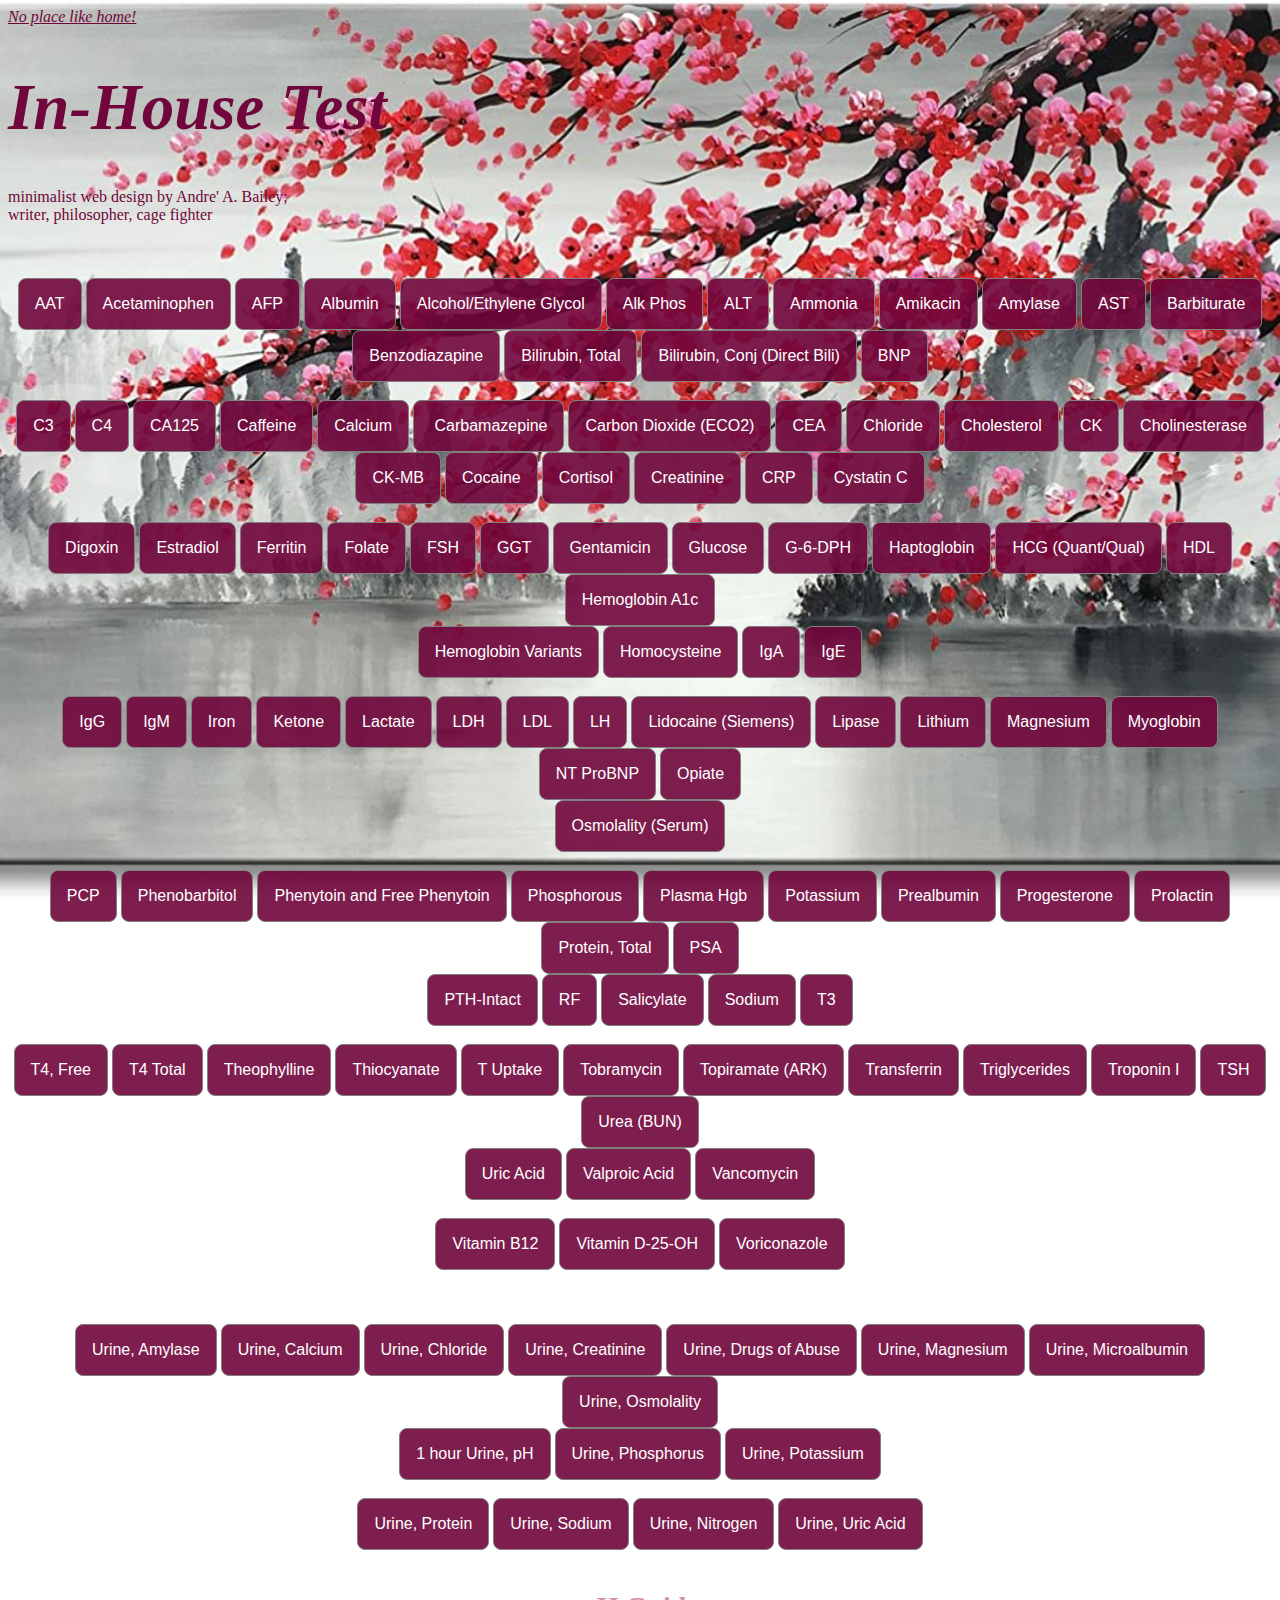
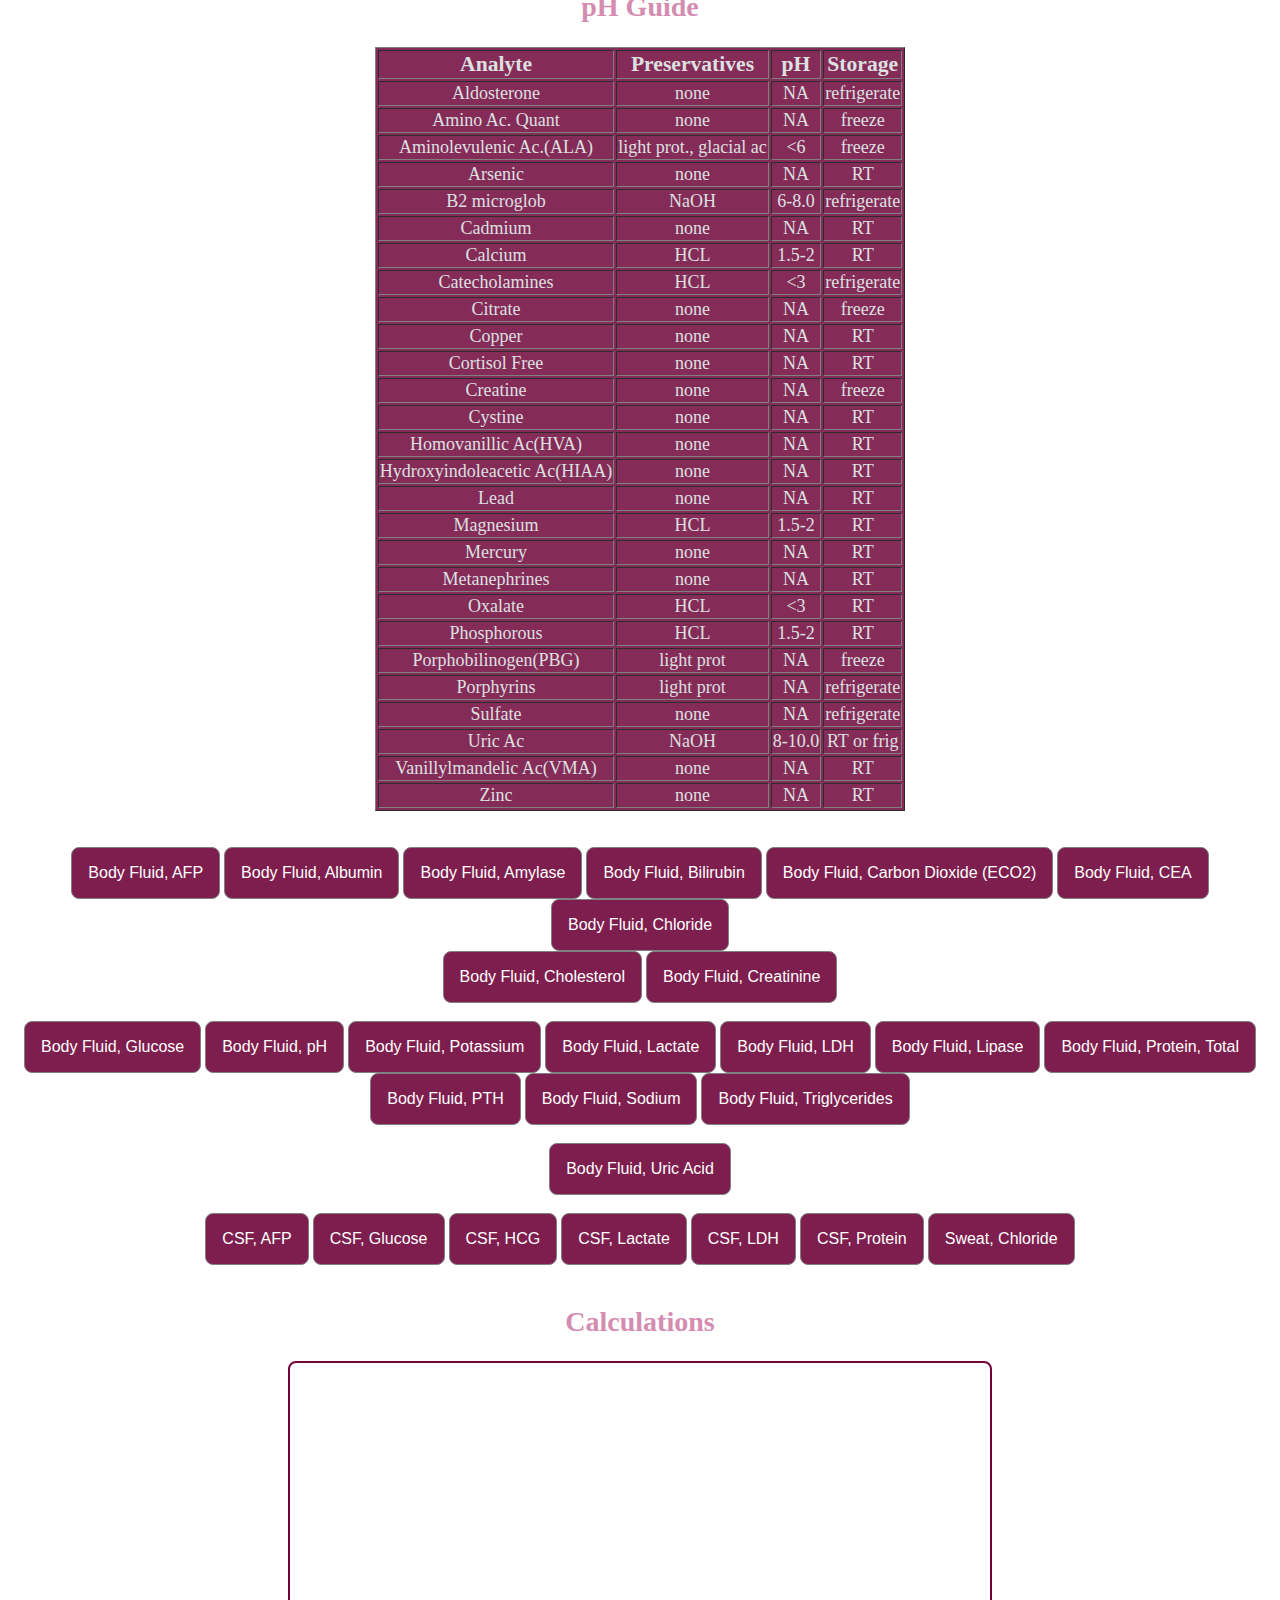
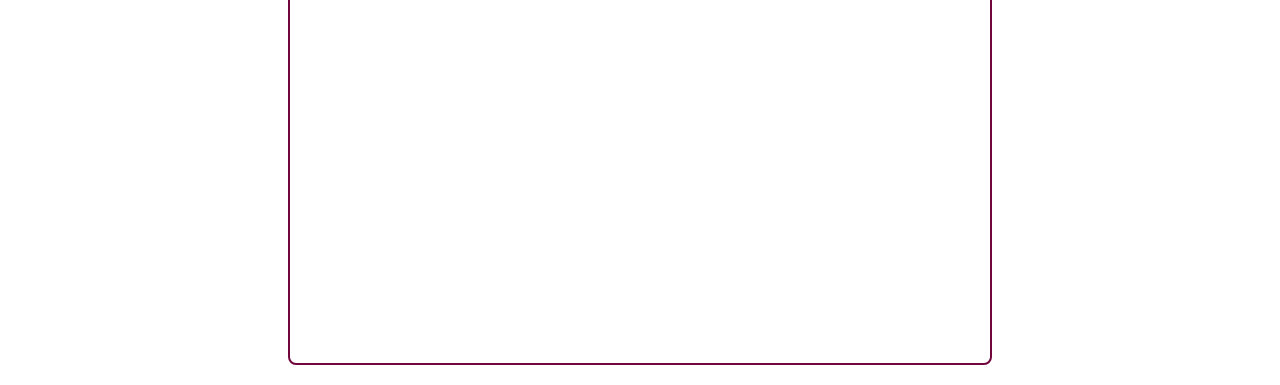
<file: yoda.html>
<!DOCTYPE html>
<html>
    <head>
        <title>In-House Testing</title>
        <meta charset="utf-8">
        <meta name="viewport"content="width=device-width, initial scale=1">
        <meta http-equiv="X-UA-Compatible" content="ie=edge">
            <link rel="stylesheet" href="yoda.css">   
          </head>
          <body background="blossoms.jpg">
            <header>
            <a href="index.html"><em>No place like home!</em></a>
          <h1><b><i>In-House Test</i></b></h1>
           <a>minimalist web design by Andre' A. Bailey; 
             <br>
             writer, philosopher, cage fighter</a>
            </header>
             <br>
             <br>
             <br>
          <div class="dropdown">
            <button class="dropbtn">AAT</button>
            <div class="dropdown-content">
                 <a>Red,SST/Gold,Lt Green,Purple  
                  6 hours unspun,5 days  
                      60.0µL
                      <25 - >1500mg/dl </a>
                </select>         
              </div>
          </div>
          <div class="dropdown">
            <button class="dropbtn">Acetaminophen</button>
            <div class="dropdown-content">
              <a>Red, SST/Gold, Lt Green  
                  24 hours unspun, 5 days 
                      64.0µL 
                      <3 - >3770mg/L  </a>
              </div>
          </div>
        </div>
        <div class="dropdown">
          <button class="dropbtn">AFP</button>
          <div class="dropdown-content">
            <a>Red, SST/Gold, Dk.Green, Lt Green, Purple 
                3 days unspun, 5 days   
                  75.0µL 
              0 - 20000 </a>
        </div>
        </div>
      </div>
      <div class="dropdown">
        <button class="dropbtn">Albumin</button>
        <div class="dropdown-content">
          <a>Red, SST/Gold, Dk.Green, Lt Green  
            6 hours unspun, 5 days   
                60.4µL
            <0.4 - >10.5  </a>
          </div>
      </div>
    </div>
    <div class="dropdown">
      <button class="dropbtn">Alcohol/Ethylene Glycol</button>
      <div class="dropdown-content">
        <a>Gray, Red, SST/Gold, Dk.Green, Lt Green, Purple 
          5 days unspun, 5 days 8 hours for uncapped at RT 
                  100.0µL</a>
        </div>
    </div>
  </div>
  <div class="dropdown">
    <button class="dropbtn"> Alk Phos</button>
    <div class="dropdown-content">
      <a>Red, SST/Gold, Dk.Green, Lt Green  
        24 hours unspun, 5 days  
                65.0µL 
          <9 - >45550 </a>
      </div>
  </div>
</div>
<div class="dropdown">
  <button class="dropbtn">ALT</button>
  <div class="dropdown-content">
    <a>Red, SST/Gold, Dk.Green, Lt Green, Purple  
      24 hours unspun, 5 days  
            64.0µL 
      <6 - >47720 </a>
    </div>
</div>
</div>
<div class="dropdown">
  <button class="dropbtn">Ammonia</button>
  <div class="dropdown-content">
    <a>Dk.Green, Lt Green, Purple  
      1 hour on ice unspun, 15 min if not on ice Frozen for 24 hours  
            101.0µL
      <14 - >4500 </a>
    </div>
</div>
<div class="dropdown">
  <button class="dropbtn">Amikacin</button>
  <div class="dropdown-content">
    <a>Red, SST/Gold, Dk Green, Lt Green, Purple  
      24 hours unspun, 5 days  
            61.0µL 
      <2 - >94mg/L  </a>
    </div>
</div>
<div class="dropdown">
  <button class="dropbtn">Amylase</button>
  <div class="dropdown-content">
    <a>Red, SST/Gold, Dk.Green, Lt Green  
      24 hours unspun, 5 days  
            52.0µL 
      <3 - >65540 </a>
    </div>
</div>
<div class="dropdown">
  <button class="dropbtn">AST</button>
  <div class="dropdown-content">
    <a>Red, SST/Gold, Dk Green, Lt Green, Purple  
      24 hours unspun, 5 days  
            63.3µL 
      <6 - >53640 </a>
    </div>
</div>
<div class="dropdown">
  <button class="dropbtn">Barbiturate</button>
  <div class="dropdown-content">
    <a>Red, SST/Gold, Dk Green, Lt Green, Purple  
      24 hours unspun, 24 hours  
            70.0µL
      <200ng/ml neg - ≥200ng/ml pos </a>
    </div>
</div>
<br>
<div class="dropdown">
  <button class="dropbtn">Benzodiazapine</button>
  <div class="dropdown-content">
    <a>Red, SST/Gold, Dk Green, Lt Green, Purple  
      24 hours unspun, 24 hours  
            70.0µL
      <200ng/ml neg - ≥200ng/ml pos </a>
    </div>
</div>
<div class="dropdown">
  <button class="dropbtn">Bilirubin, Total</button>
  <div class="dropdown-content">
    <a>Red, SST/Gold, Dk Green, Lt Green, Purple  
24 hours unspun, 5 days protected from light  
      60.6µL 
    <0.1 - >125mg/dL  </a>
    </div>
</div>
<div class="dropdown">
  <button class="dropbtn">Bilirubin, Conj (Direct Bili)</button>
  <div class="dropdown-content">
    <a>Red, SST/Gold, Dk Green, Lt Green, Purple  
      24 hours unspun, 5 days protected from light  
            63.0µL 
      <0.1 - 75mg/dL </a>
    </div>
</div>
<div class="dropdown">
  <button class="dropbtn">BNP</button>
  <div class="dropdown-content">
    <a>Purple  
    4 hours unspun, 24 hours  
        150.0µL 
    10 - 5000 </a>
    </div>
</div>
<br>
<br>
<div class="dropdown">
  <button class="dropbtn">C3</button>
  <div class="dropdown-content">
    <a>Red, SST/Gold, Dk Green, Lt Green, Purple  
      6 hours unspun, 5 days  
            61.0µL 
      <11 - >3000mg/dL   </a>
    </div>
</div>
<div class="dropdown">
  <button class="dropbtn">C4</button>
  <div class="dropdown-content">
    <a>Red, SST/Gold, Dk Green, Lt Green, Purple  
      6 hours unspun, 2 days  
            61.0µL 
      <3 - >600mg/dL  </a>
    </div>
  </div>
  <div class="dropdown">
    <button class="dropbtn">CA125</button>
    <div class="dropdown-content">
      <a>Red, SST/Gold, Dk Green  
        24 hours unspun, 5 days   
            75.0µL 
        1 - 10000 </a>
      </div>
    </div>
</div>
<div class="dropdown">
  <button class="dropbtn">Caffeine</button>
  <div class="dropdown-content">
    <a>Red, SST/Gold, Lt Green, Dk Green, Purple  
      24 hours unspun, 5 days   
          61.0µL 
      <1 - >30mg/L  </a>
    </div>
</div>
<div class="dropdown">
  <button class="dropbtn">Calcium</button>
  <div class="dropdown-content">
    <a>Red, SST/Gold, Dk Green, Lt Green  
      24 hours unspun, 5 days  
          60.6µL 
      <2 - >24mg/dL  </a>
    </div>
</div>
<div class="dropdown">
  <button class="dropbtn"> Carbamazepine</button>
  <div class="dropdown-content">
    <a>Red, SST/Gold, Dk Green, Lt Green, Purple  
      24 hours unspun, 5 days 
          60.0µL 
      <0.5 - >170 </a>
    </div>
</div>
<div class="dropdown">
  <button class="dropbtn">Carbon Dioxide (ECO2)</button>
  <div class="dropdown-content">
    <a>Red, SST/Gold, Dk Green, Lt Green  
      6 hours unspun, 5 days  
          60.0µL
      <5 - >50  </a>
    </div>
</div>
<div class="dropdown">
  <button class="dropbtn">CEA</button>
  <div class="dropdown-content">
    <a>Red, SST/Gold, Dk Green, Purple  
      24 hours unspun, 5 days 
            60.0µL 
          0 - 15000  </a>
    </div>
</div>
<div class="dropdown">
  <button class="dropbtn">Chloride</button>
  <div class="dropdown-content">
    <a>Red, SST/Gold, Dk Green, Lt Green  
      24 hours unspun, 5 days  
          73.0µL 
      <50 - >150 </a>
    </div>
</div>
<div class="dropdown">
  <button class="dropbtn">Cholesterol</button>
  <div class="dropdown-content">
    <a>Red, SST/Gold, Dk Green, Lt Green  
      24 hours unspun, 5 days  
          60.4µL 
      6 - >3500mg/dL   </a>
    </div>
</div>
<div class="dropdown">
  <button class="dropbtn">CK</button>
  <div class="dropdown-content">
    <a>Red, SST, Gold, Dk Green, Lt Green  
      24 hours unspun, 5 days   
            62.0µL
      <7 - >128010  </a>
    </div>
</div>
<div class="dropdown">
  <button class="dropbtn">Cholinesterase</button>
  <div class="dropdown-content">
    <a>Red, SST/Gold, Dk Green, Lt Green  
      6 hours unspun, 5 days   
            62.0µL
      <0.2 - >22 </a>
    </div>
</div>
<br>
<div class="dropdown">
  <button class="dropbtn">CK-MB</button>
  <div class="dropdown-content">
    <a>Red, SST/Gold, Dk Green, Lt Green  
      8 hours unspun, 3 days   
            80.0µL 
      0.1 - 600 </a>
    </div>
</div>
<div class="dropdown">
  <button class="dropbtn">Cocaine</button>
  <div class="dropdown-content">
    <a>Red, SST/Gold, Dk Green, Lt Green, Purple  
      24 hours unspun, 24 hours   
            67.2µL 
      <150ng/ml neg - ≥150ng/ml pos  </a>
    </div>
</div>
<div class="dropdown">
  <button class="dropbtn">Cortisol</button>
  <div class="dropdown-content">
    <a>Red, SST/Gold, Dk Green, Lt Green, Purple  
      8 hours unspun, 5 days   
            70.0µL
      0 - 90  </a>
    </div>
</div>
<div class="dropdown">
  <button class="dropbtn">Creatinine</button>
  <div class="dropdown-content">
    <a>Red, SST/Gold, Dk Green, Lt Green  
      24 hours unspun, 5 days   
            61.6µL
      <0.10 - >75mg/dL  </a>
    </div>
</div>
<div class="dropdown">
  <button class="dropbtn">CRP</button>
  <div class="dropdown-content">
    <a>Red, SST/Gold, Dk Green, Lt Green  
      6 hours unspun, 5 days   
            62.0µL 
            <0.3 - >31.7mg/dL   </a>
    </div>
</div>
<div class="dropdown">
  <button class="dropbtn">Cystatin C</button>
  <div class="dropdown-content">
    <a>Red, SST/Gold, Purple, Lt Green  
      24 hours unspun, 5 days  
            61.0µL 
      <0.7 - >16.0mg/L  </a>
    </div>
</div>
<br>
<br>
<div class="dropdown">
  <button class="dropbtn">Digoxin</button>
  <div class="dropdown-content">
    <a>Red, SST/Gold, Dk Green, Lt Green, Purple  
      4 hours unspun, 4 hours  
            69.2µL 
      <0.2 - >36.0ng/mL  </a>
    </div>
</div>
<div class="dropdown">
  <button class="dropbtn">Estradiol</button>
  <div class="dropdown-content">
    <a>Red, SST/Gold, Dk Green, Lt Green, Purple  
      24 hours unspun, 5 days   
            200.0µL 
      10 - 5000 </a>
    </div>
</div>
<div class="dropdown">
  <button class="dropbtn">Ferritin</button>
  <div class="dropdown-content">
    <a>Red, SST/Gold, Dk Green, Lt Green  
      24 hours unspun, 5 days  
            70.0µL 
      1 - 30000 </a>
    </div>
</div>
<div class="dropdown">
  <button class="dropbtn">Folate</button>
  <div class="dropdown-content">
    <a>Red, SST/Gold, Lt Green  
      24 hours unspun, 5 days  
            85.0µL
      1 - 40 </a>
    </div>
</div>
<div class="dropdown">
  <button class="dropbtn">FSH</button>
  <div class="dropdown-content">
    <a>Red, SST/Gold, Dk Green, Purple  
      24 hours unspun, 5 days  
            75.0µL
      0.1 - 750  </a>
    </div>
</div>
<div class="dropdown">
  <button class="dropbtn">GGT</button>
  <div class="dropdown-content">
    <a>Red, SST/Gold, Dk Green, Lt Green  
      24 hours unspun, 5 days   
            61.1µL
      <3.3 - >92560  </a>
    </div>
</div>
<div class="dropdown">
  <button class="dropbtn">Gentamicin</button>
  <div class="dropdown-content">
    <a>Red, SST/Gold, Dk Green, Lt Green, Purple  
      24 hours unspun, 5 days   
            60.0µL 
      <0.3 - >40mg/L </a>
    </div>
</div>
<div class="dropdown">
  <button class="dropbtn">Glucose</button>
  <div class="dropdown-content">
    <a>Gray, Red, SST/Gold, Dk Green, Lt Green, Purple  
      3 hour (Gray fluoride tube: 24 hours) 5 days  
            60.0µL 
      <5 - >4000mg/dL  </a>
    </div>
</div>
<div class="dropdown">
  <button class="dropbtn">G-6-DPH</button>
  <div class="dropdown-content">
    <a>Purple  
    24 hours 24 hours  
        150µL 
      <0 - >20000 </a>
    </div>
</div>
<div class="dropdown">
  <button class="dropbtn">Haptoglobin</button>
  <div class="dropdown-content">
    <a>Red, SST/Gold, Dk Green, Lt Green, Purple  
      24 hours 5 days  
            60.0µL 
      <8 - >1250mg/dL  </a>
    </div>
</div>
<div class="dropdown">
  <button class="dropbtn">HCG (Quant/Qual)</button>
  <div class="dropdown-content">
    <a>Red, SST/Gold, Dk Green, Lt Green, Purple  
      24 hours 5 days   
            75.0µL
       5 - 225000 </a>
    </div>
</div>
<div class="dropdown">
  <button class="dropbtn">HDL</button>
  <div class="dropdown-content">
    <a>Red, SST/Gold, Dk,Green, Lt Green  
      6 hours 5 days   
            60.0µL
      <5 - >180mg/dL  </a>
    </div>
</div>
<div class="dropdown">
  <button class="dropbtn">Hemoglobin A1c</button>
  <div class="dropdown-content">
    <a>Purple  
      5 days 5 days   
        69.6µL 
      < 5.7%</a>
    </div>
</div>
<br>
<div class="dropdown">
  <button class="dropbtn">Hemoglobin Variants</button>
  <div class="dropdown-content">
    <a>Purple  
      5 days 5 days   
          15.0µL </a>
    </div>
</div>
<div class="dropdown">
  <button class="dropbtn">Homocysteine</button>
  <div class="dropdown-content">
    <a>Red, SST/Gold, Dk Green, Lt Green, Purple  
      Separate within 1 hour of collection. If on ice, 6 hrs.  
          78.0µL 
      1.0 - 500 </a>
    </div>
</div>
<div class="dropdown">
  <button class="dropbtn">IgA</button>
  <div class="dropdown-content">
    <a>Red, SST/Gold, Dk Green, Lt Green, Purple  
      24 hours 5 days 
          76.0µL
      <5 - >32500mg/dL   </a>
    </div>
</div>
<div class="dropdown">
  <button class="dropbtn">IgE</button>
  <div class="dropdown-content">
    <a>Red, SST/Gold, Dk Green, Lt Green, Purple, Lt Blue  
      24 hours 5 days   
          61.5µL
      <3 - >20000 </a>
    </div>
</div>
<br>
<br>
<div class="dropdown">
  <button class="dropbtn">IgG</button>
  <div class="dropdown-content">
    <a>Red, SST/Gold, Dk Green, Lt Green, Purple  
      24 hours 5 days   
          66.1µL 
      <108 - >40000mg/dL  </a>
    </div>
</div>
<div class="dropdown">
  <button class="dropbtn">IgM</button>
  <div class="dropdown-content">
    <a>Red, SST/Gold, Dk Green, Lt Green, Purple  
      24 hours 5 days   
          61.0µL 
      <5 - >15000mg/dL  </a>
    </div>
</div>
<div class="dropdown">
  <button class="dropbtn">Iron</button>
  <div class="dropdown-content">
    <a>Red, SST/Gold, Dk Green, Lt Green  
      6 hours 5 days   
        86.0µL 
      <5 - >20000 </a>
    </div>
</div>
<div class="dropdown">
  <button class="dropbtn">Ketone</button>
  <div class="dropdown-content">
    <a>Red, SST/Gold, Dk Green, Lt Green, Purple, Gray  
      6 hours 6 hours (*24 hours for Outreach specimens)  
          500.0µL </a>
    </div>
</div>
<div class="dropdown">
  <button class="dropbtn">Lactate</button>
  <div class="dropdown-content">
    <a>Gray  
      24 hours 5 days  
          60.8µL 
      0.2 -> 48 
       </a>
    </div>
</div>
<div class="dropdown">
  <button class="dropbtn">LDH</button>
  <div class="dropdown-content">
    <a>Red, SST/Gold, Dk Green, Lt Green  
      24 hours 4 days  
          101.0µL 
      <30 - >13320 </a>
    </div>
</div>
<div class="dropdown">
  <button class="dropbtn">LDL</button>
  <div class="dropdown-content">
    <a>Red, SST/Gold, Dk Green, Lt Green, Purple  
      6 hours 5 days   
          60.0µL
      <1 - >800mg/dL  </a>
    </div>
</div>
<div class="dropdown">
  <button class="dropbtn">LH</button>
  <div class="dropdown-content">
    <a>Red, SST/Gold, Dk Green,Lt Green, Purple  
      24 hours 5 days  
          75.0 µL 
      0 - 800 </a>
    </div>
</div>
<div class="dropdown">
  <button class="dropbtn">Lidocaine (Siemens)</button>
  <div class="dropdown-content">
    <a>Red, SST/Gold, Dk Green, Red 
      6 hours 6 hours  
          61.0µL 
      <1 - >240 </a>
    </div>
</div>
<div class="dropdown">
  <button class="dropbtn">Lipase</button>
  <div class="dropdown-content">
    <a>Red, SST/Gold, Dk Green, Lt Green  
      24 hours 5 days   
          62.0µL 
      <4 - >12000 </a>
    </div>
</div>
<div class="dropdown">
  <button class="dropbtn">Lithium</button>
  <div class="dropdown-content">
    <a>Red, SST/Gold, Dk Green, Purple  
      24 hours 5 days   
          72.0µL 
      <0.1 - >8.75 </a>
    </div>
</div>
<div class="dropdown">
  <button class="dropbtn">Magnesium</button>
  <div class="dropdown-content">
    <a>Red, SST/Gold, Dk Green, Lt Green  
      24 hours 5 days   
          60.4µL
      <0.6 - >19mg/dL  </a>
    </div>
</div>
<div class="dropdown">
  <button class="dropbtn">Myoglobin</button>
  <div class="dropdown-content">
    <a>Red, SST/Gold, Dk Green, Lt Green, Purple  
      8 hours 3 days   
          80.0µL
      1 - 1200 </a>
    </div>
</div>
<div class="dropdown">
  <button class="dropbtn">NT ProBNP</button>
  <div class="dropdown-content">
    <a>Red, SST/Gold, Lt Green, Purple  
      24 hours 3 days   
        ? </a>
    </div>
</div>
<div class="dropdown">
  <button class="dropbtn">Opiate</button>
  <div class="dropdown-content">
    <a>Red, SST/Gold, Dk Green, Lt Green, Purple  
      24 hours 24 hours   
          70.0µL 
      <300ng/ml neg - ≥300ng/ml pos </a>
    </div>
</div>
<br>
<div class="dropdown">
  <button class="dropbtn">Osmolality (Serum)</button>
  <div class="dropdown-content">
    <a>Red, SST/Gold, Dk Green, Lt Green  
      6 hours 6 hours (*24 hours for Outreach specimens)  
            20.0µL </a>
    </div>
</div>
<br>
<br>
<div class="dropdown">
  <button class="dropbtn">PCP</button>
  <div class="dropdown-content">
    <a>???
    <300 Neg - ≥300ng/mL Pos</a>
    </div>
  </div>
<div class="dropdown">
  <button class="dropbtn">Phenobarbitol</button>
  <div class="dropdown-content">
    <a>Red, SST/Gold, Dk Green, 
      Lt Green, Purple, Gray  
      24 hours 5 days   
          60.0µL 
      <0.5 - >700mg/L  </a>
    </div>
</div>
<div class="dropdown">
  <button class="dropbtn">Phenytoin and Free Phenytoin</button>
  <div class="dropdown-content">
    <a>Red, SST/Gold, Dk Green, 
      Lt Green, Purple, Gray  
      24 hours 5 days   
          63.0µL
      <0.5 ->700mg/L  </a>
    </div>
</div>
<div class="dropdown">
  <button class="dropbtn">Phosphorous</button>
  <div class="dropdown-content">
    <a>Red, SST/Gold, Dk Green, Lt Green  
      3 hours 4 days   
          60.6µL 
      <0.7 - >126.5mg/dL  </a>
    </div>
</div>
<div class="dropdown">
  <button class="dropbtn">Plasma Hgb</button>
  <div class="dropdown-content">
    <a>Dk Green, Lt Green  
      6 hours 5 days   
          101.0µL 
      <12 - >500mg/dL  </a>
    </div>
</div>
<div class="dropdown">
  <button class="dropbtn">Potassium</button>
  <div class="dropdown-content">
    <a>Red, SST/Gold, Dk Green, Lt Green  
      3 hours 5 days   
          73.0µL
      <1 - >10 
     </a>
    </div>
</div>
<div class="dropdown">
  <button class="dropbtn">Prealbumin</button>
  <div class="dropdown-content">
    <a>Red, SST/Gold  
      24 hours 3 days   
          61.0µL
      <5 - >275mg/dL  </a>
    </div>
</div>
<div class="dropdown">
  <button class="dropbtn">Progesterone</button>
  <div class="dropdown-content">
    <a>Red, SST/Gold, Dk Green, Lt Green, Purple  
      24 hours 5 days   
          100.0µL 
      0.1 - 400 </a>
    </div>
</div>
<div class="dropdown">
  <button class="dropbtn">Prolactin</button>
  <div class="dropdown-content">
    <a>Red, SST/Gold, Dk Green, Purple  
      24 hours 5 days   
          80.0µL </a>
    </div>
</div>
<div class="dropdown">
  <button class="dropbtn">Protein, Total</button>
  <div class="dropdown-content">
    <a>Red, SST/Gold, Dk Green, Lt Green  
      6 hours 5 days   
          62.0µL 
      <0.8 - >60 </a>
    </div>
</div>
<div class="dropdown">
  <button class="dropbtn">PSA</button>
  <div class="dropdown-content">
    <a>Red, SST/Gold  
      24 hours 1 day   
          100.0µL 
      0.1 - 1000 </a>
    </div>
</div>
<br>
<div class="dropdown">
  <button class="dropbtn">PTH-Intact</button>
  <div class="dropdown-content">
    <a>Red, Dk Green, Purple  
      8 hours RT, spun or unspun 2 days  
          200.0µL 
      5 – N/A </a>
    </div>
</div>
<div class="dropdown">
  <button class="dropbtn">RF</button>
  <div class="dropdown-content">
    <a>Red, SST/Gold  
      6 hours 3 days  
          61.0µL 
      <15 - >1000 </a>
    </div>
</div>
<div class="dropdown">
  <button class="dropbtn">Salicylate</button>
  <div class="dropdown-content">
    <a>Red, SST/Gold, Purple, Dk Green, Lt Green  
      24 hours 5 days   
          62.0µL 
      <50 - >20000mg/L  </a>
    </div>
</div>
<div class="dropdown">
  <button class="dropbtn">Sodium</button>
  <div class="dropdown-content">
    <a>Red, SST/Gold, Dk Green, Lt Green  
      24 hours 5 days  
          73.0µL 
      <100 - >200 </a>
    </div>
</div>
<div class="dropdown">
  <button class="dropbtn">T3</button>
  <div class="dropdown-content">
    <a>Red, SST/Gold, Dk Green, Lt Green, Purple  
      24 hours 5 days   
          75.0µL
      25 - 800  </a>
    </div>
</div>
<br>
<br>
<div class="dropdown">
  <button class="dropbtn">T4, Free</button>
  <div class="dropdown-content">
    <a>Red, SST/Gold, Lt Green, Dk Green, Purple  
      24 hours 5 days   
          95.0µL 
      0.4 - 4 </a>
    </div>
</div>
<div class="dropdown">
  <button class="dropbtn">T4 Total</button>
  <div class="dropdown-content">
    <a>Red, SST/Gold, Lt Green, Dk Green, Purple  
      24 hours 5 days  
          74.0µL 
      1 – N/A </a>
    </div>
</div>
<div class="dropdown">
  <button class="dropbtn">Theophylline</button>
  <div class="dropdown-content">
    <a>Red, SST/Gold, Dk Green, Lt Green, Purple, Gray  
      24 hours 5 days   
          647.0µL 
      <0.5 - >700mg/L  </a>
    </div>
</div>
<div class="dropdown">
  <button class="dropbtn">Thiocyanate</button>
  <div class="dropdown-content">
    <a>SST/Gold  
      2 hours 4 hours  
          1000.0µL </a>
    </div>
</div>
<div class="dropdown">
  <button class="dropbtn">T Uptake</button>
  <div class="dropdown-content">
    <a>Red, SST/Gold, Lt Green, Dk Green, Purple  
      24 hours 5 days  
          70.0µL 
      18 – 50% </a>
    </div>
</div>
<div class="dropdown">
  <button class="dropbtn">Tobramycin</button>
  <div class="dropdown-content">
    <a>Red, SST/Gold, Lt Green, Dk. Green, Purple  
      24 hours 5 days   
          67.0µL 
      <0.2 - >200mg/L  </a>
    </div>
</div>
<div class="dropdown">
  <button class="dropbtn">Topiramate (ARK)</button>
  <div class="dropdown-content">
    <a>Red, SST/Gold, Dk Green, Lt Green, Purple  
      No data in pkg insert  
          61.0µL
      <2 - >54mg/L  </a>
    </div>
</div>
<div class="dropdown">
  <button class="dropbtn">Transferrin</button>
  <div class="dropdown-content">
    <a>Red, SST/Gold, Dk Green, Lt Green, Purple  
      24 hours 3 days   
            60.0µL 
      <19 - >2600mg/dL  </a>
    </div>
</div>
<div class="dropdown">
  <button class="dropbtn">Triglycerides</button>
  <div class="dropdown-content">
    <a>Red, SST/Gold, Dk Green, Lt Green  
      24 hours 5 days 
          60.4µL 
      <7 - >14200mg/dL  </a>
    </div>
</div>
<div class="dropdown">
  <button class="dropbtn">Troponin I</button>
  <div class="dropdown-content">
    <a>Red, SST/Gold, Dk Green, Lt Green  
      8 hours 3 days  
          165.0µL
      0.03 - 50  </a>
    </div>
</div>
<div class="dropdown">
  <button class="dropbtn">TSH</button>
  <div class="dropdown-content">
    <a>Red, SST/Gold, Dk Green, Lt Green, Purple  
      24 hours 5 days   
          200.0µL 
      0 - 500 
       </a>
    </div>
</div>
<div class="dropdown">
  <button class="dropbtn">Urea (BUN)</button>
  <div class="dropdown-content">
    <a>Red, SST/Gold, Dk Green, Lt Green  
      24 hours 5 days   
          60.0µL 
      <3 - >625mg/dL  </a>
    </div>
</div>
<br>
<div class="dropdown">
  <button class="dropbtn">Uric Acid</button>
  <div class="dropdown-content">
    <a>Red, SST/Gold, Dk Green, Lt Green  
      24 hours 5 days 5 days  
          62.3µL
      <1 - >150mg/dL  </a>
    </div>
</div>
<div class="dropdown">
  <button class="dropbtn">Valproic Acid</button>
  <div class="dropdown-content">
    <a>Red, SST/Gold, Dk Green, Lt Green, Purple  
      24 hours 2 days  
          62.0µL
      <12.5 - >1080mg/L   </a>
    </div>
</div>
<div class="dropdown">
  <button class="dropbtn">Vancomycin</button>
  <div class="dropdown-content">
    <a>Red, SST/Gold, Dk Green, Lt Green, Purple  
      24 hours 5 days   
          60.0µL
      <1.4 ->425  </a>
    </div>
</div>
<br>
<br>
<div class="dropdown">
  <button class="dropbtn">Vitamin B12</button>
  <div class="dropdown-content">
    <a>Red, SST/Gold, Lt Green  
      24 hours 5 days  
          57.0µL 
      10 - 2000 </a>
    </div>
</div>
<div class="dropdown">
  <button class="dropbtn">Vitamin D-25-OH</button>
  <div class="dropdown-content">
    <a>Red, SST/Gold  
      24 hours 5 days  
          200.0µL </a>
    </div>
</div>
<div class="dropdown">
  <button class="dropbtn">Voriconazole</button>
  <div class="dropdown-content">
    <a>Red, SST/Gold  
      24 hours 5 days  
          60.5µL </a>
    </div>
</div>
<br>
<br>
<br>
<br>
<div class="dropdown">
  <button class="dropbtn">Urine, Amylase</button>
  <div class="dropdown-content">
    <a>5 days from time of collection    
      62.0µL </a>
    </div>
</div>
<div class="dropdown">
  <button class="dropbtn">Urine, Calcium</button>
  <div class="dropdown-content">
    <a>24 hours from time of collection unspun, 4 days from time of collection spun 
      60.6µL </a>
    </div>
</div>
<div class="dropdown">
  <button class="dropbtn">Urine, Chloride</button>
  <div class="dropdown-content">
    <a>5 days from time of collection  
      73.0µL </a>
    </div>
</div>
<div class="dropdown">
  <button class="dropbtn">Urine, Creatinine</button>
  <div class="dropdown-content">
    <a>5 days from time of collection  
      86.0µL </a>
    </div>
</div>
<div class="dropdown">
  <button class="dropbtn">Urine, Drugs of Abuse</button>
  <div class="dropdown-content">
    <a>5 days from time of collection   
      135.0µL </a>
    </div>
</div>
<div class="dropdown">
  <button class="dropbtn">Urine, Magnesium</button>
  <div class="dropdown-content">
    <a>24 hours from time of collection unspun, 3 days from time of collection spun  
      96.0µL </a>
    </div>
</div>
<div class="dropdown">
  <button class="dropbtn">Urine, Microalbumin</button>
  <div class="dropdown-content">
    <a>24 hours from time of collection 5 days from time of collection  
      64.0µL </a>
    </div>
</div>
<div class="dropdown">
  <button class="dropbtn">Urine, Osmolality</button>
  <div class="dropdown-content">
    <a>6 hours unspun 6 hours spun (*24 hours for Outreach specimens)  
      20.0µL </a>
    </div>
</div>
<br>
<div class="dropdown">
  <button class="dropbtn">1 hour Urine, pH</button>
  <div class="dropdown-content">
    <a>24 hours from time of collection spun or unspun  </a>
    </div>
</div>
<div class="dropdown">
  <button class="dropbtn">Urine, Phosphorus</button>
  <div class="dropdown-content">
    <a>24 hours from time of collection 4 days from time of collection  
      82.0µL </a>
    </div>
</div>
<div class="dropdown">
  <button class="dropbtn">Urine, Potassium</button>
  <div class="dropdown-content">
    <a>5 days from time of collection 5 days from time of collection   
      73.0µL </a>
    </div>
</div>
<br>
<br>
<div class="dropdown">
  <button class="dropbtn">Urine, Protein</button>
  <div class="dropdown-content">
    <a>24 hours from time of collection Protein: 5 days from time of collection  
      67.6µL </a>
    </div>
</div>
<div class="dropdown">
  <button class="dropbtn">Urine, Sodium</button>
  <div class="dropdown-content">
    <a>5 days from time of collection   
      73.0µL </a>
    </div>
</div>
<div class="dropdown">
  <button class="dropbtn">Urine, Nitrogen</button>
  <div class="dropdown-content">
    <a>24 hours from time of collection 5 days from time of collection 
      76.0µL </a>
    </div>
</div>
<div class="dropdown">
  <button class="dropbtn">Urine, Uric Acid</button>
  <div class="dropdown-content">
    <a>24 hours from time of collection 5 days from time of collection  
      86.0µL </a>
    </div>
</div>
<br>
<br>
<div class="table">
  <table border="1">
    <thead>
    <tr>
        <h2>pH Guide</h2>
        <th>Analyte</th>
        <th>Preservatives</th>
        <th>pH</th>
        <th>Storage</th> 
    </tr>
    </thead>
    <tbody>
    <tr>
        <td>Aldosterone</td>
        <td>none</td> 
        <td>NA</td>
        <td>refrigerate</td>
    </tr>
    <tr>
        <td>Amino Ac. Quant</td>
        <td>none</td>
        <td>NA</td>
        <td>freeze</td>
    </tr>
    <tr>
        <td>Aminolevulenic Ac.(ALA)</td>
        <td>light prot., glacial ac</td>
        <td><6</td>
        <td>freeze</td>
    </tr>
    <tr>
      <td>Arsenic</td>
      <td>none</td>
      <td>NA</td>
      <td>RT</td>
  </tr>
  <tr>
    <td>B2 microglob</td>
    <td>NaOH</td>
    <td>6-8.0</td>
    <td>refrigerate</td>
</tr>
<tr>
  <td>Cadmium</td>
  <td>none</td>
  <td>NA</td>
  <td>RT</td>
</tr>
<tr>
  <td>Calcium</td>
  <td>HCL</td>
  <td>1.5-2</td>
  <td>RT</td>
</tr>
<tr>
  <td>Catecholamines</td>
  <td>HCL</td>
  <td><3</td>
  <td>refrigerate</td>
</tr>
<tr>
  <td>Citrate</td>
  <td>none</td>
  <td>NA</td>
  <td>freeze</td>
</tr>
<tr>
  <td>Copper</td>
  <td>none</td>
  <td>NA</td>
  <td>RT</td>
</tr>
<tr>
  <td>Cortisol Free</td>
  <td>none</td>
  <td>NA</td>
  <td>RT</td>
</tr>
<tr>
  <td>Creatine</td>
  <td>none</td>
  <td>NA</td>
  <td>freeze</td>
</tr>
<tr>
  <td>Cystine</td>
  <td>none</td>
  <td>NA</td>
  <td>RT</td>
</tr>
<tr>
  <td>Homovanillic Ac(HVA)</td>
  <td>none</td>
  <td>NA</td>
  <td>RT</td>
</tr>
<tr>
  <td>Hydroxyindoleacetic Ac(HIAA)</td>
  <td>none</td>
  <td>NA</td>
  <td>RT</td>
</tr>
<tr>
  <td>Lead</td>
  <td>none</td>
  <td>NA</td>
  <td>RT</td>
</tr>
<tr>
  <td>Magnesium</td>
  <td>HCL</td>
  <td>1.5-2</td>
  <td>RT</td>
</tr>
<tr>
  <td>Mercury</td>
  <td>none</td>
  <td>NA</td>
  <td>RT</td>
</tr>
<tr>
  <td>Metanephrines</td>
  <td>none</td>
  <td>NA</td>
  <td>RT</td>
</tr>
<tr>
  <td>Oxalate</td>
  <td>HCL</td>
  <td><3</td>
  <td>RT</td>
</tr>
<tr>
  <td>Phosphorous</td>
  <td>HCL</td>
  <td>1.5-2</td>
  <td>RT</td>
</tr>
<tr>
  <td>Porphobilinogen(PBG)</td>
  <td>light prot</td>
  <td>NA</td>
  <td>freeze</td>
</tr>
<tr>
  <td>Porphyrins</td>
  <td>light prot</td>
  <td>NA</td>
  <td>refrigerate</td>
</tr>
<tr>
  <td>Sulfate</td>
  <td>none</td>
  <td>NA</td>
  <td>refrigerate</td>
</tr>
<tr>
  <td>Uric Ac</td>
  <td>NaOH</td>
  <td>8-10.0</td>
  <td>RT or frig</td>
</tr>
<tr>
  <td>Vanillylmandelic Ac(VMA)</td>
  <td>none</td>
  <td>NA</td>
  <td>RT</td>
</tr>
<tr>
  <td>Zinc</td>
  <td>none</td>
  <td>NA</td>
  <td>RT</td>
</tr>

    </tbody>
    </table>  
  </div>
</div>
<br>
<br>
<div class="dropdown">
  <button class="dropbtn">Body Fluid, AFP</button>
  <div class="dropdown-content">
    <a>Plastic container, red top  
      3 days 5 days  </a>
    </div>
</div>
<div class="dropdown">
  <button class="dropbtn">Body Fluid, Albumin</button>
  <div class="dropdown-content">
    <a>Plastic container, red top  
      6 hours 5 days  </a>
    </div>
</div>
<div class="dropdown">
  <button class="dropbtn">Body Fluid, Amylase</button>
  <div class="dropdown-content">
    <a>Plastic container, red top  
      24 hours 5 days  </a>
    </div>
</div>
<div class="dropdown">
  <button class="dropbtn">Body Fluid, Bilirubin</button>
  <div class="dropdown-content">
    <a>Plastic container, red top  
      24 hours 5 days   </a>
    </div>
</div>
<div class="dropdown">
  <button class="dropbtn">Body Fluid, Carbon Dioxide (ECO2)</button>
  <div class="dropdown-content">
    <a>Plastic container, red top  
      6 hours 5 days  </a>
    </div>
</div>
<div class="dropdown">
  <button class="dropbtn">Body Fluid, CEA</button>
  <div class="dropdown-content">
    <a>Plastic container, red top  
      24 hours 5 days </a>
    </div>
</div>
<div class="dropdown">
  <button class="dropbtn">Body Fluid, Chloride</button>
  <div class="dropdown-content">
    <a>Plastic container, red top  
      24 hours 5 days </a>
    </div>
</div>
<br>
<div class="dropdown">
  <button class="dropbtn">Body Fluid, Cholesterol</button>
  <div class="dropdown-content">
    <a>Plastic container, red top  
      24 hours 5 days   </a>
    </div>
</div>
<div class="dropdown">
  <button class="dropbtn">Body Fluid, Creatinine</button>
  <div class="dropdown-content">
    <a>Plastic container, red top 24 hours 5 days </a>
    </div>
</div>
<br>
<br>
<div class="dropdown">
  <button class="dropbtn">Body Fluid, Glucose</button>
  <div class="dropdown-content">
    <a>Plastic container, red top 3 hours 5 days </a>
    </div>
</div>
<div class="dropdown">
  <button class="dropbtn">Body Fluid, pH</button>
  <div class="dropdown-content">
    <a>Plastic container 3 hours 3 hours</a>
    </div>
</div>
<div class="dropdown">
  <button class="dropbtn">Body Fluid, Potassium</button>
  <div class="dropdown-content">
    <a>Plastic container, red top 3 hours 5 days</a>
    </div>
</div>
<div class="dropdown">
  <button class="dropbtn">Body Fluid, Lactate</button>
  <div class="dropdown-content">
    <a>Plastic container, red top 24 hours 5 days </a>
    </div>
</div>
<div class="dropdown">
  <button class="dropbtn">Body Fluid, LDH</button>
  <div class="dropdown-content">
    <a>Plastic container, red top 24 hours 4 days </a>
    </div>
</div>
<div class="dropdown">
  <button class="dropbtn">Body Fluid, Lipase</button>
  <div class="dropdown-content">
    <a>Plastic container, red top 24 hours 5 days</a>
    </div>
</div>
<div class="dropdown">
  <button class="dropbtn">Body Fluid, Protein, Total</button>
  <div class="dropdown-content">
    <a>Plastic container, red top 6 hours 5 days</a>
    </div>
</div>
<br>
<div class="dropdown">
  <button class="dropbtn">Body Fluid, PTH</button>
  <div class="dropdown-content">
    <a>Plastic container, red, Dk Green, Purple 8 hours RT, spun or unspun 2 days</a>
    </div>
</div>
<div class="dropdown">
  <button class="dropbtn">Body Fluid, Sodium</button>
  <div class="dropdown-content">
    <a>Plastic container, red top 24 hours 5 days</a>
    </div>
</div>
<div class="dropdown">
  <button class="dropbtn">Body Fluid, Triglycerides</button>
  <div class="dropdown-content">
    <a>Plastic container, red top 24 hours 5 days</a>
    </div>
</div>
<br>
<br>
<div class="dropdown">
  <button class="dropbtn">Body Fluid, Uric Acid</button>
  <div class="dropdown-content">
    <a>Plastic container, red top 24 hours 5 days </a>
    </div>
  </div>
<br>
<br>
<div class="dropdown">
  <button class="dropbtn">CSF, AFP</button>
  <div class="dropdown-content">
    <a>CSF Tube, red top 3 days 5 days</a>
    </div>
</div>
<div class="dropdown">
  <button class="dropbtn">CSF, Glucose</button>
  <div class="dropdown-content">
    <a>CSF Tube, red top 24 hours 5 days</a>
    </div>
</div>
<div class="dropdown">
  <button class="dropbtn">CSF, HCG</button>
  <div class="dropdown-content">
    <a>CSF Tube, red top 24 hours 5 days</a>
    </div>
</div>
<div class="dropdown">
  <button class="dropbtn">CSF, Lactate</button>
  <div class="dropdown-content">
    <a>CSF Tube, red top 24 hours 5 days</a>
    </div>
</div>
<div class="dropdown">
  <button class="dropbtn">CSF, LDH</button>
  <div class="dropdown-content">
    <a>CSF Tube, red top 24 hours 4 days</a>
    </div>
</div>
<div class="dropdown">
  <button class="dropbtn">CSF, Protein</button>
  <div class="dropdown-content">
    <a>CSF tube, red top 6 hours 5 days</a>
    </div>
</div>
<div class="dropdown">
  <button class="dropbtn">Sweat, Chloride</button>
  <div class="dropdown-content">
    <a>Snap cap container Weigh within 1 hour of receipt 
      5 days after weight is measured</a>
    </div>
</div>
<br>
<br>
<h2>Calculations</h2>
<p align= "center"><iframe width="700" height="600" frameborder="0" scrolling="no" src="https://1drv.ms/x/c/44dcecc42640ad53/UQNTrUAmxOzcIIBEBgMAAAAAAFPpOthU0zw5MD0?wdAllowInteractivity=False&AllowTyping=True&wdHideGridlines=True&wdHideHeaders=True&wdDownloadButton=True&wdInConfigurator=True&wdInConfigurator=True"></iframe></p>
</body>
</html>
</file>
<file: yoda.css>
header {
  text-align: left;
}
h1 {
    color: rgb(112, 6, 59);  
    font-size: 65px;
    font-family: 'Times New Roman', Times, serif;
  }
a  {
  color: rgb(112, 6, 59);
  }
  h2 {
    color: rgb(212, 141, 176);
    text-align: center;
    font-size: 28px;
  }
  li {
    color: rgb(147, 220, 238);
  }
  h3 {
    color: rgb(43, 211, 253);
    font-size: 28px;
  }
  body {
    text-align: center;
    background-image: url('blossoms.jpg');
    background-position: center center;
    background-repeat: no-repeat;
    background-attachment: fixed;
    background-size: cover;
   animation: transitionIn 850ms;
}
@keyframes transitionIn {
    from {
        opacity: 0;
        transform: rotateX(-10deg);
    }
    to {
        opacity: 1;
        transform: rotateX(0);
    }
}
    .dropbtn {
    background-color: rgba(112, 6, 59, 0.90);
    color: white;
    padding: 16px;
    font-size: 16px;
    font-family: Arial, Helvetica, sans-serif; 
    border: 1px solid grey;
    border-radius: 8px;
  }
  
  .dropdown {
    position: relative;
    display: inline-block;
  }
  
  .dropdown-content {
    display: none;
    position: absolute;
    background-color: #cbdae7;
    min-width: 160px;
    box-shadow: 0px 8px 16px 0px rgba(0,0,0,0.2);
    z-index: 1;
    border-radius: 8px;
        
  }
  
  .dropdown-content a {
    color: black;
    padding: 12px 16px;
    text-decoration: none;
    display: block;
   }
  
  .dropdown-content a:hover {background-color: #ddd;}

  .dropdown:hover .dropdown-content {display: block;}
 
  .dropdown:hover .dropbtn {background-color: #2c8297;}
  
  iframe {
   border: 2px solid rgb(112, 6, 59);
   border-radius: 8px;
  }
  table {
    background-color: rgba(112, 6, 59, 0.85);
    margin-left: auto;
    margin-right: auto;
    font-size: large;
    text-align: center;
    color :rgb(220, 224, 224)
    
  }
  thead {
    font-size:  larger ;
  }
  .container{
    width: 900px;
    background-color: rgba(240, 255, 255, 0.493);
    border-radius: 4px;
  }
</file>
